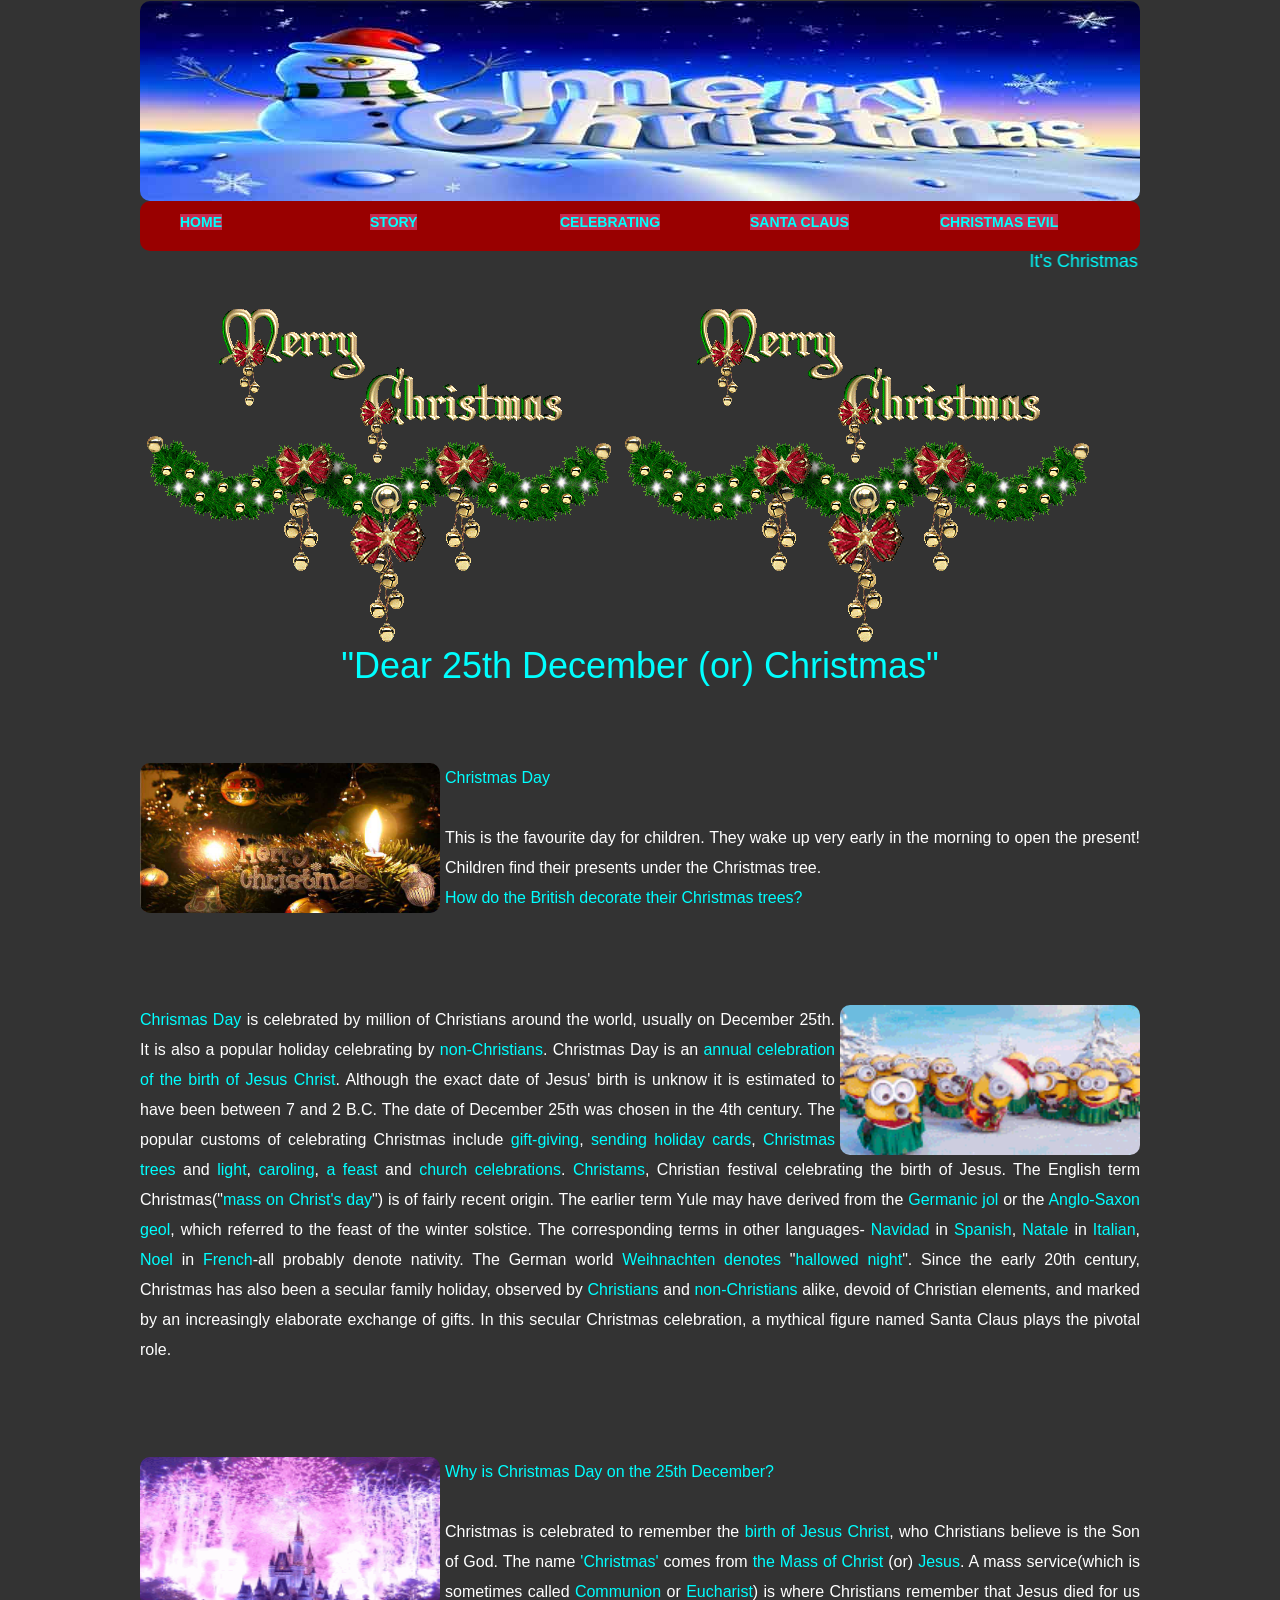
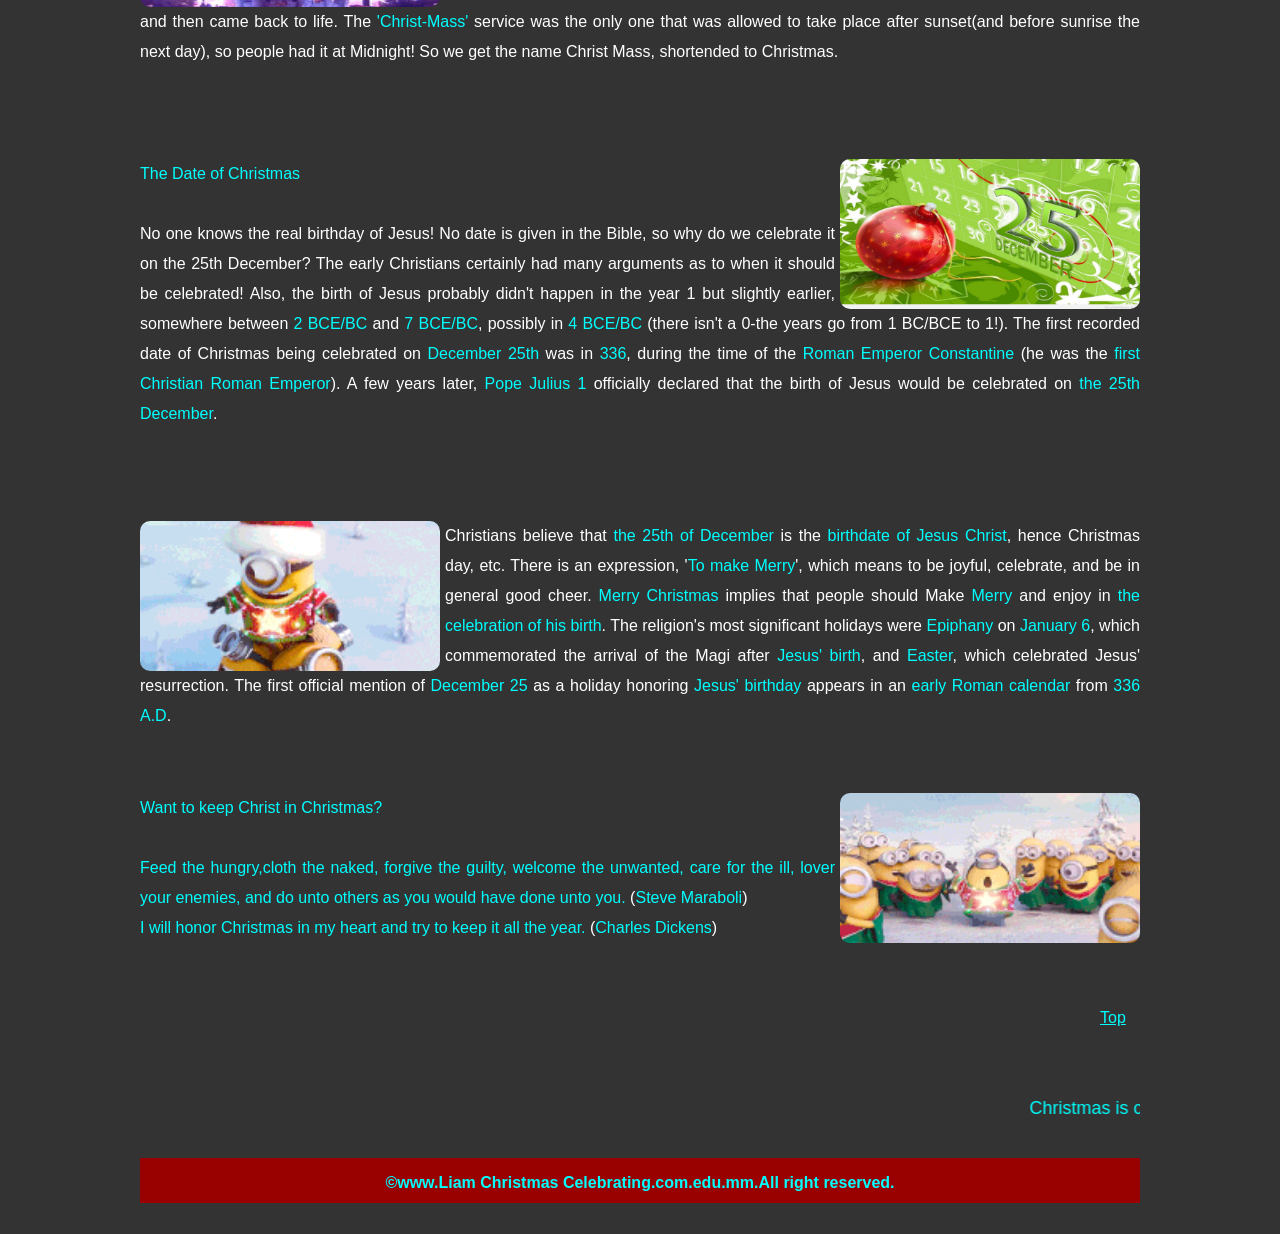
<file: index.html>
<!DOCTYPE html PUBLIC "-//W3C//DTD XHTML 1.0 Transitional//EN" "http://www.w3.org/TR/xhtml1/DTD/xhtml1-transitional.dtd">
<html xmlns="http://www.w3.org/1999/xhtml">
<head>
<meta http-equiv="Content-Type" content="text/html; charset=utf-8" />
<title>Marry Christmas</title>

<link href="css/style.css" rel="stylesheet" type="text/css" />

<script language="javascript">

   name=prompt("Enter name","");
   alert("Marry Christmas "+ name + '\n' + '\n' +"Wellcome to my Christmas page");

</script>

</head>

<body id="top">

<div id="main">

<div id="header"></div>
       
<div id="menu">

<ul>

     <li><a href="index.html">Home</a></li>
     <li><a href="story.html">Story</a></li>
     <li><a href="celebrating.html">Celebrating</a></li>
     <li><a href="santa.html">Santa Claus</a></li>
     <li><a href="evil.html">Christmas Evil</a></li>

</ul>

</div><br /><br />

<marquee behavior="scroll"><font face="Tahoma, Geneva, sans-serif" size="4" color="#00FFFF">It's Christmas Time...</marquee><br /><br />
<br />

<img src="images/Animated_Merry_Christmas_garland.gif" /><img src="images/Animated_Merry_Christmas_garland.gif" /><br />


<div id="contect">

   <div id="title">"Dear 25th December (or) Christmas"</div><br /><br /><br />
   
   <div class="part1"><img src="images/part25.jpg" class="imgleft" /><p><p><font color="#00FFFF">Christmas Day</font><br /><br />
   This is the favourite day for children. They wake up very early in the morning to open the present! Children find their presents
   under the Christmas tree.<br /><font color="#00FFFF">How do the British decorate their Christmas trees?</font></p><br /><br />
        
    <div class="part1"><img src="images/100(7).gif" class="imgright" /><p><font color="#00FFFF">Chrismas Day</font>
      is celebrated by million of Christians around the world, usually on December 25th. It is also a popular holiday celebrating      by <font color="#00FFFF">non-Christians</font>. Christmas Day is an <font color="#00FFFF">annual celebration of the birth of Jesus Christ</font>. Although the exact date of Jesus'      birth is unknow it is estimated to have been between 7 and 2 B.C. The date of December 25th was chosen in the 4th century.      The popular customs of celebrating Christmas include <font color="#00FFFF">gift-giving</font>, <font color="#00FFFF">sending holiday cards</font>, <font color="#00FFFF">Christmas trees</font> and <font color="#00FFFF">light</font>,      <font color="#00FFFF">caroling</font>, <font color="#00FFFF">a feast</font> and <font color="#00FFFF">church celebrations</font>. <font color="#00FFFF">Christams</font>, Christian festival celebrating the birth      of Jesus. The English term Christmas("<font color="#00FFFF">mass on Christ's day</font>") is of fairly recent origin. The earlier term Yule may have      derived from the <font color="#00FFFF">Germanic jol</font> or the <font color="#00FFFF">Anglo-Saxon geol</font>, which referred to the feast of the winter solstice. The corresponding      terms in other languages- <font color="#00FFFF">Navidad</font> in <font color="#00FFFF">Spanish</font>, <font color="#00FFFF">Natale</font> in <font color="#00FFFF">Italian</font>, <font color="#00FFFF">Noel</font> in <font color="#00FFFF">French</font>-all probably denote nativity. The German      world <font color="#00FFFF">Weihnachten denotes</font> "<font color="#00FFFF">hallowed night</font>". Since the early 20th century, Christmas has also been a secular family holiday,      observed by <font color="#00FFFF">Christians</font> and <font color="#00FFFF">non-Christians</font> alike, devoid of Christian elements, and marked by an increasingly elaborate      exchange of gifts. In this secular Christmas celebration, a mythical figure named Santa Claus plays the pivotal role.</p><br /><br />
      
      <div class="part1"><img src="images/tenor(4).gif" class="imgleft" /><p><font color="#00FFFF" face="Tahoma, Geneva, sans-serif">Why is Christmas Day on the 25th December?</font><br /><br />Christmas is celebrated to remember the <font color="#00FFFF">birth of Jesus Christ</font>, who Christians believe is the Son of God. The name <font color="#00FFFF">'Christmas'</font>
      comes from <font color="#00FFFF">the Mass of Christ</font> (or) <font color="#00FFFF">Jesus</font>. A mass service(which is sometimes called <font color="#00FFFF">Communion</font> or <font color="#00FFFF">Eucharist</font>) is where      Christians remember that Jesus died for us and then came back to life. The <font color="#00FFFF">'<font color="#00FFFF">Christ-Mass</font>'</font>
      service was the only one that was allowed to take place after sunset(and before sunrise the next day), so people had it at
      Midnight! So we get the name Christ Mass, shortended to Christmas.</p><br /><br />
      
      <div class="part1"><img src="images/part4.jpg" class="imgright" /><p><font color="#00FFFF" face="Tahoma, Geneva, sans-serif">The Date of Christmas</font><br /><br />No one knows the real birthday of Jesus! No date is given in the Bible, so
      why do we celebrate it on the 25th December? The early Christians certainly had many arguments as to when it should be 
      celebrated! Also, the birth of Jesus probably didn't happen in the year 1 but slightly earlier, somewhere between <font color="#00FFFF">2 BCE/BC</font>
      and <font color="#00FFFF">7 BCE/BC</font>, possibly in <font color="#00FFFF">4 BCE/BC</font> (there isn't a 0-the years go from 1 BC/BCE to 1!). The first recorded date of Christmas
      being celebrated on <font color="#00FFFF">December 25th</font> was in <font color="#00FFFF">336</font>, during the time of the <font color="#00FFFF">Roman Emperor Constantine</font>
      (he was the <font color="#00FFFF">first Christian Roman Emperor</font>). A few years later, <font color="#00FFFF">Pope
      Julius 1</font> officially declared that the birth of Jesus would be celebrated on <font color="#00FFFF">the 25th December</font>.</p><br /><br />
      
      <div class="part1"><img src="images/100(5).gif" class="imgleft" /><p>Christians believe that <font color="#00FFFF">the 25th of December</font> is the
      <font color="#00FFFF">birthdate of Jesus Christ</font>, hence Christmas day, etc. There is an expression, '<font color="#00FFFF">To make Merry</font>', which means to be joyful,
      celebrate, and be in general good cheer. <font color="#00FFFF">Merry Christmas</font> implies that people should Make
      <font color="#00FFFF">Merry</font> and enjoy in <font color="#00FFFF">the celebration of his birth</font>. The religion's most significant holidays were <font color="#00FFFF">Epiphany</font> on <font color="#00FFFF">January 6</font>,
      which commemorated the arrival of the Magi after <font color="#00FFFF">Jesus' birth</font>, and <font color="#00FFFF">Easter</font>, which celebrated Jesus' resurrection. The first
      official mention of <font color="#00FFFF">December 25</font> as a holiday honoring <font color="#00FFFF">Jesus' birthday</font> appears in an <font color="#00FFFF">early Roman calendar</font> from <font color="#00FFFF">336 A.D</font>.</p><br />
      
      <div class="part1"><img src="images/100(6).gif" class="imgright" /><p><font color="#00FFFF">Want to keep Christ in Christmas?</font><br /><br />
      <font color="#00FFFF">Feed the hungry,cloth the naked, forgive the
      guilty, welcome the unwanted, care for the ill, lover your enemies, and do unto others as you would have done unto you.</font>
      (<font color="#00FFFF">Steve Maraboli</font>)<br />
      <font color="#00FFFF">I will honor Christmas in my heart and try to keep it all the year.</font>
      (<font color="#00FFFF">Charles Dickens</font>)</p>
   
</div><br />

<div id="t1"><a href="#top">Top</a></div><br /><br />

<marquee behavior="scroll"><font face="Tahoma, Geneva, sans-serif" size="4" color="#00FFFF">Christmas is comming up...</marquee><br />

<div id="footer">&copy;www.Liam Christmas Celebrating.com.edu.mm.All right reserved.</div>

</body> 

</html>
</file>
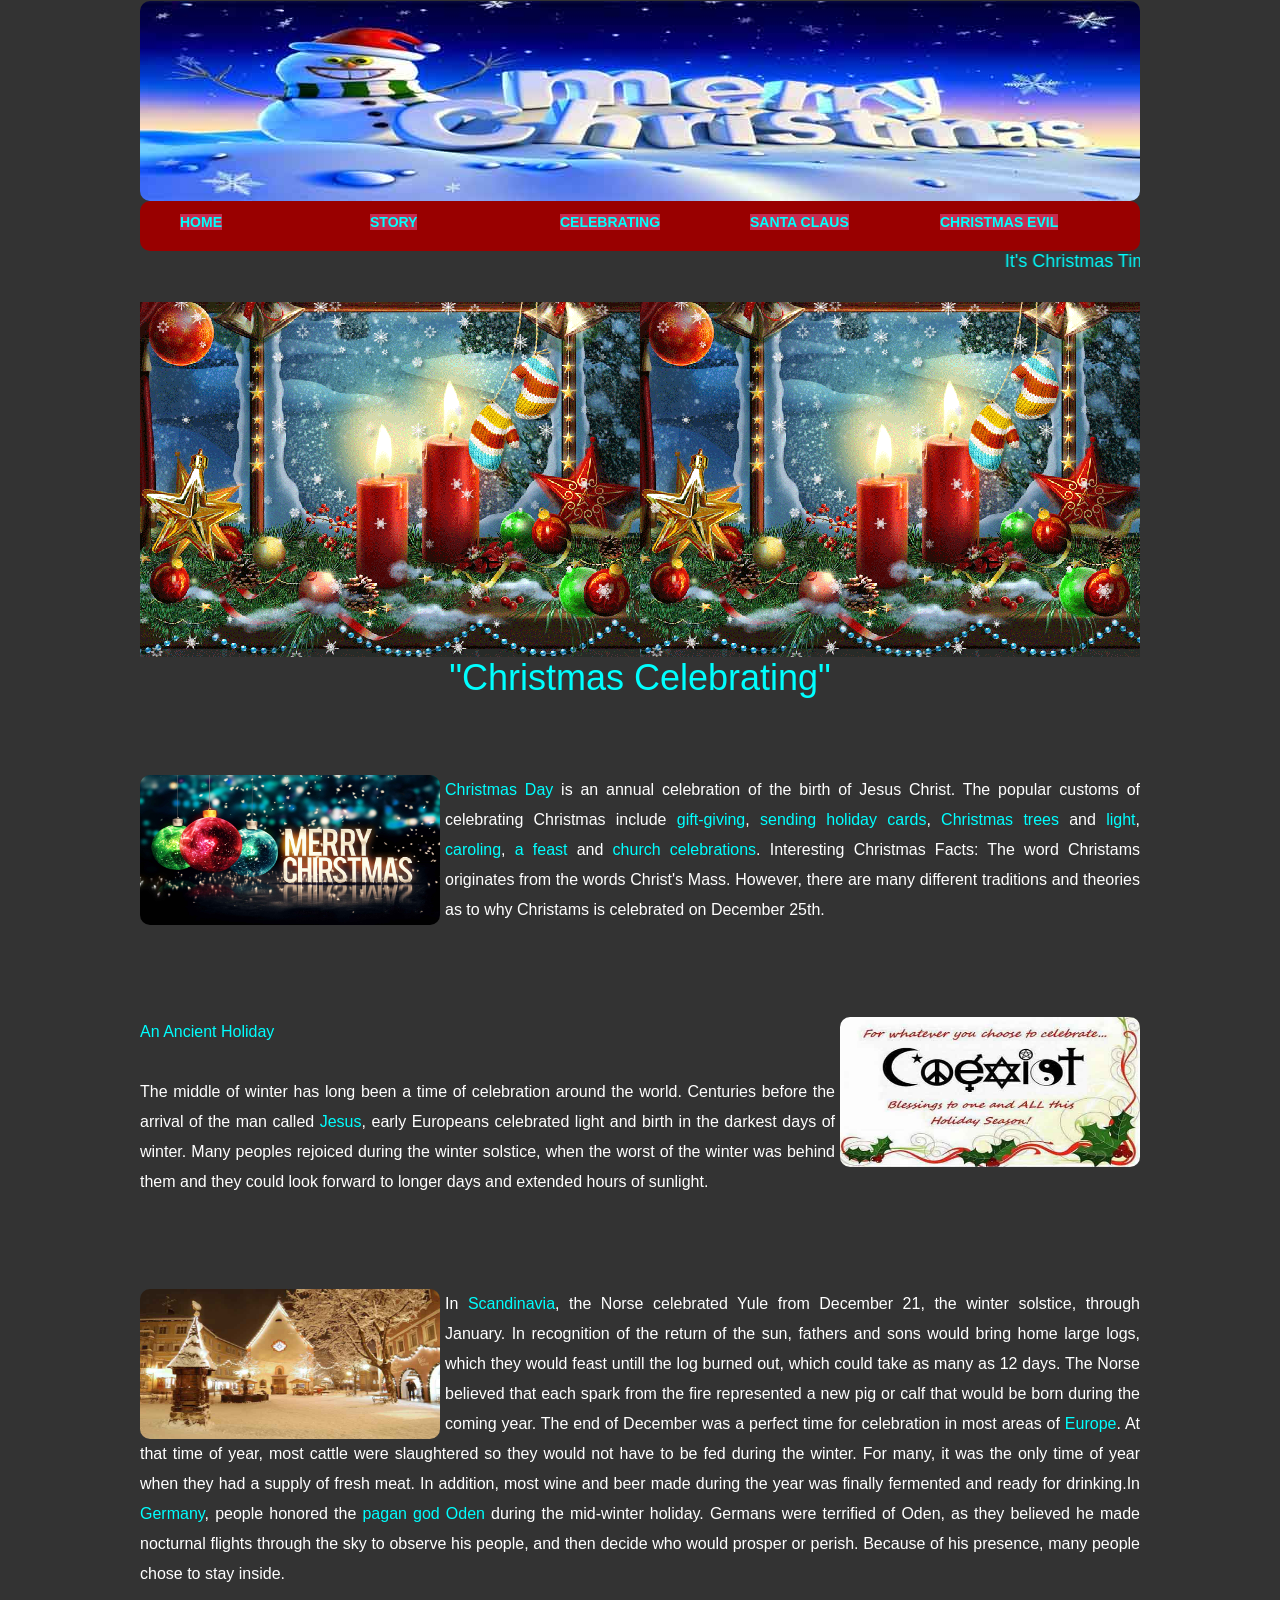
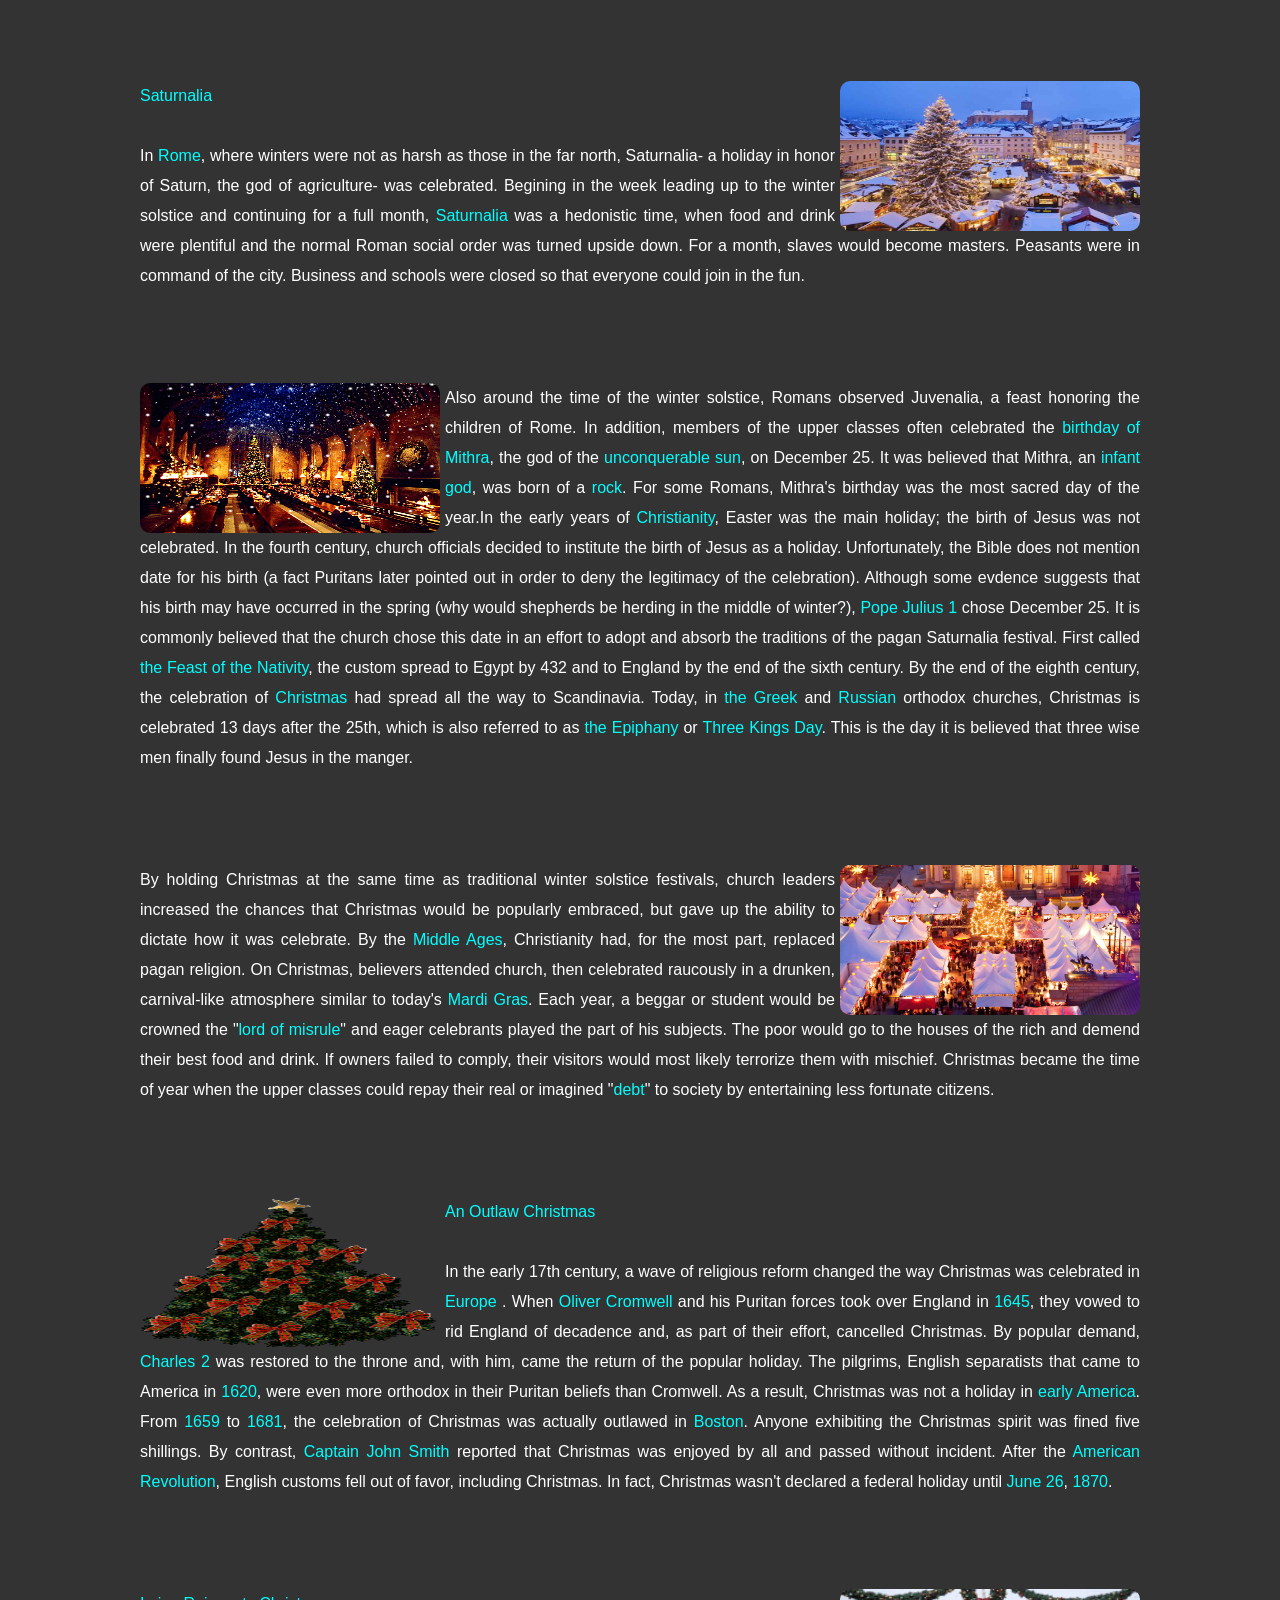
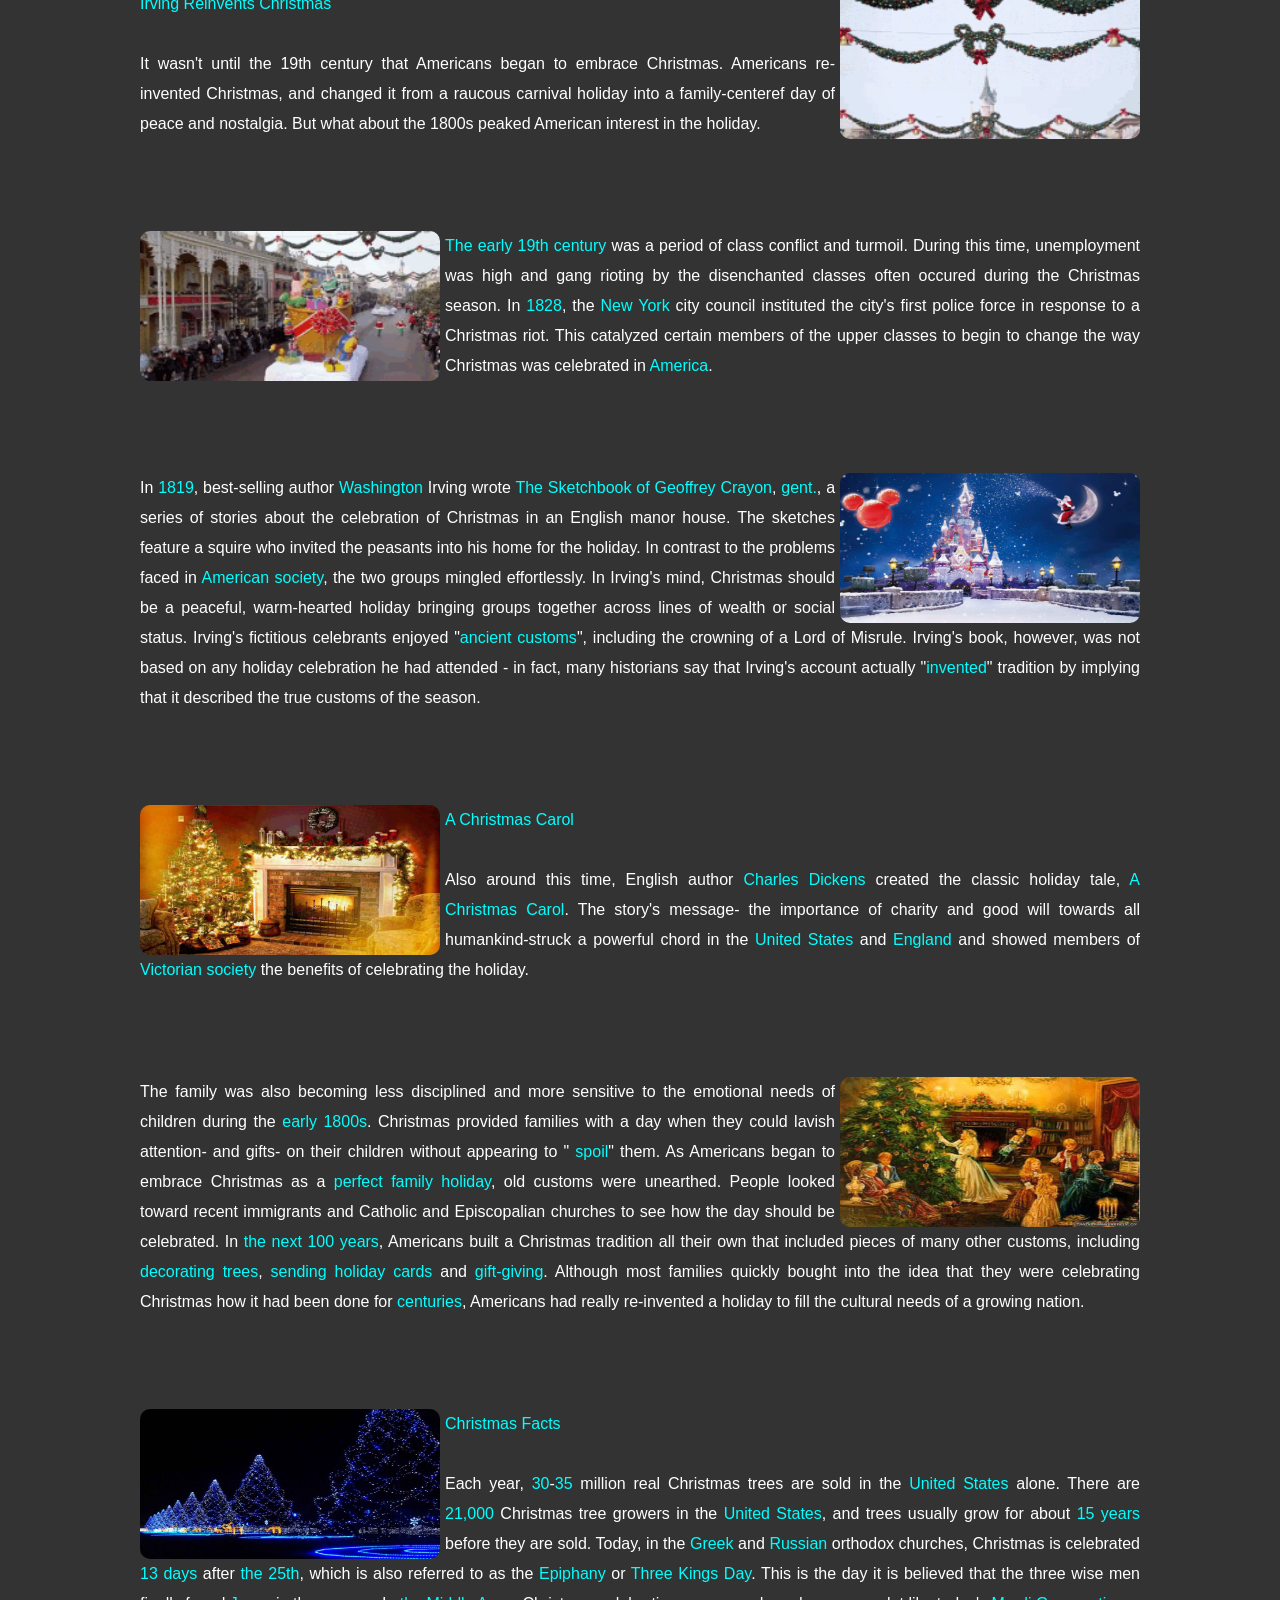
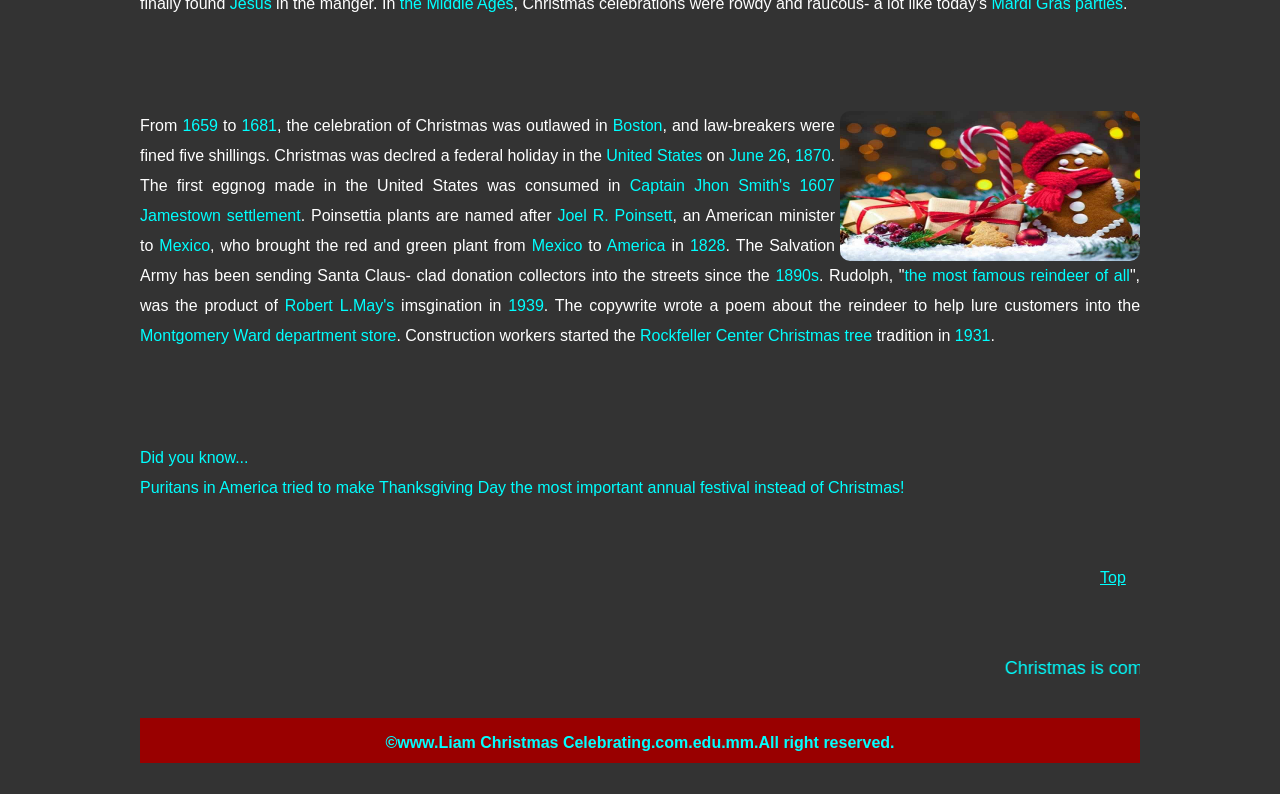
<file: celebrating.html>
<!DOCTYPE html PUBLIC "-//W3C//DTD XHTML 1.0 Transitional//EN" "http://www.w3.org/TR/xhtml1/DTD/xhtml1-transitional.dtd">
<html xmlns="http://www.w3.org/1999/xhtml">
<head>
<meta http-equiv="Content-Type" content="text/html; charset=utf-8" />
<title>Marry Christmas</title>

<link href="css/style.css" rel="stylesheet" type="text/css" />

</head>

<body id="top">

<div id="main">

<div id="header"></div>
       
<div id="menu">

<ul>

     <li><a href="index.html">Home</a></li>
     <li><a href="story.html">Story</a></li>
     <li><a href="celebrating.html">Celebrating</a></li>
     <li><a href="santa.html">Santa Claus</a></li>
     <li><a href="evil.html">Christmas Evil</a></li>

</ul>

</div><br /><br />

<marquee behavior="scroll"><font face="Tahoma, Geneva, sans-serif" size="4" color="#00FFFF">It's Christmas Time...</marquee><br /><br />
<br />

<img src="images/Beautiful_Christmas_GIF_Animation.gif" /><img src="images/Beautiful_Christmas_GIF_Animation.gif" /><br />

<div id="contect">

   <div id="title">"Christmas Celebrating"</div><br /><br /><br />
   
   <div class="part1"><img src="images/part19.jpg" class="imgleft" /><p><font color="#00FFFF">Christmas Day</font> is an
   annual celebration of the birth of Jesus Christ. The popular customs of celebrating Christmas include <font color="#00FFFF">gift-giving</font>, <font color="#00FFFF">sending holiday cards</font>, <font color="#00FFFF">Christmas trees</font> and <font color="#00FFFF">light</font>,      <font color="#00FFFF">caroling</font>, <font color="#00FFFF">a feast</font> and <font color="#00FFFF">church celebrations</font>. Interesting Christmas Facts: The word Christams originates from the words Christ's Mass.
   However, there are many different traditions and theories as to why Christams is celebrated on December 25th.</p><br /><br />
   
   <div class="part1"><img src="images/part24.jpg" class="imgright" /><p><font color="#00FFFF">An Ancient Holiday</font>
   <br /><br />The middle of winter has long been a time of celebration around the world. Centuries before the arrival of the man
   called <font color="#00FFFF">Jesus</font>, early Europeans celebrated light and birth in the darkest days of winter. Many
   peoples rejoiced during the winter solstice, when the worst of the winter was behind them and they could look forward to longer
   days and extended hours of sunlight.</p><br /><br />
   
   <div class="part1"><img src="images/part26.jpg" class="imgleft" /><p>In <font color="#00FFFF">Scandinavia</font>,
   the Norse celebrated Yule from December 21, the winter solstice, through January. In recognition of the return of the sun,
   fathers and sons would bring home large logs, which they would feast untill the log burned out, which could take as many as 12
   days. The Norse believed that each spark from the fire represented a new pig or calf that would be born during the coming year.
   The end of December was a perfect time for celebration in most areas of <font color="#00FFFF">Europe</font>. At that time of
   year, most cattle were slaughtered so they would not have to be fed during the winter. For many, it was the only time of year 
   when they had a supply of fresh meat. In addition, most wine and beer made during the year was finally fermented and ready for
   drinking.In <font color="#00FFFF">Germany</font>, people
   honored the <font color="#00FFFF">pagan god Oden</font> during the mid-winter holiday. Germans were terrified of Oden, as they
   believed he made nocturnal flights through the sky to observe his people, and then decide who would prosper or perish.
   Because of his presence, many people chose to stay inside.</p><br /><br />
   
   <div class="part1"><img src="images/part32.jpg" class="imgright" /><p><font color="#00FFFF">Saturnalia</font><br /><br />
   In <font color="#00FFFF">Rome</font>, where winters were not as harsh as those in the far north, Saturnalia- a holiday in
   honor of Saturn, the god of agriculture- was celebrated. Begining in the week leading up to the winter solstice and continuing 
   for a full month, <font color="#00FFFF">Saturnalia</font> was a hedonistic time, when food and drink were plentiful and the
   normal Roman social order was turned upside down. For a month, slaves would become masters. Peasants were in command of the
   city. Business and schools were closed so that everyone could join in the fun.</p><br /><br />
   
   <div class="part1"><img src="images/giphy(4).gif" class="imgleft" /><p>Also around the time of the winter solstice, Romans
   observed Juvenalia, a feast honoring the children of Rome. In addition, members  of the upper classes often celebrated the
   <font color="#00FFFF">birthday of Mithra</font>, the god of the <font color="#00FFFF">unconquerable sun</font>, on December
   25. It was believed that Mithra, an <font color="#00FFFF">infant god</font>, was born of a <font color="#00FFFF">rock</font>.
   For some Romans, Mithra's birthday was the most sacred day of the year.In the early years of <font color="#00FFFF">
   Christianity</font>, Easter was the main holiday; the birth of Jesus was not celebrated. In the fourth century, church
   officials decided to institute the birth of Jesus as a holiday. Unfortunately, the Bible does not mention date for his birth
   (a fact Puritans later pointed out in order to deny the legitimacy of the celebration). Although some evdence suggests that
   his birth may have occurred in the spring (why would shepherds be herding in the middle of winter?), <font color="#00FFFF">
   Pope Julius 1 </font> chose December 25. It is commonly believed that the church chose this date in an effort to adopt and
   absorb the traditions of the pagan Saturnalia festival. First called <font color="#00FFFF">the Feast of the Nativity</font>,
   the custom spread to Egypt by 432 and to England by the end of the sixth century. By the end of the eighth century, the 
   celebration of <font color="#00FFFF">Christmas</font> had spread all the way to Scandinavia. Today, in <font color="#00FFFF">
   the Greek</font> and <font color="#00FFFF">Russian</font> orthodox churches, Christmas is celebrated 13 days after the 25th,
   which is also referred to as <font color="#00FFFF">the Epiphany</font> or <font color="#00FFFF">Three Kings Day</font>.
   This is the day it is believed that three wise men finally found Jesus in the manger.</p><br /><br />
   
   <div class="part1"><img src="images/image.jpg" class="imgright" /><p>By holding Christmas at the same time as traditional
   winter solstice festivals, church leaders increased the chances that Christmas would be popularly embraced, but gave up the
   ability to dictate how it was celebrate. By the <font color="#00FFFF">Middle Ages</font>, Christianity had, for the most part,
   replaced pagan religion. On Christmas, believers attended church, then celebrated raucously in a drunken, carnival-like
   atmosphere similar to today's <font color="#00FFFF">Mardi Gras</font>. Each year, a beggar or student would be crowned the
   "<font color="#00FFFF">lord of misrule</font>" and eager celebrants played the part of his subjects. The poor would go to the 
   houses of the rich and demend their best food and drink. If owners failed to comply, their visitors would most likely terrorize
   them with mischief. Christmas became the time of year when the upper classes could repay their real or imagined 
   "<font color="#00FFFF">debt</font>" to society by entertaining less fortunate citizens.</p><br /><br />
   
   <div class="part1"><img src="images/animated-christmas-tree-image-0045.gif" class="imgleft" /><p><font color="#00FFFF">An Outlaw Christmas</font><br /><br />
   In the early 17th century, a wave of religious reform changed the way Christmas was celebrated in <font color="#00FFFF">Europe
   </font>. When <font color="#00FFFF">Oliver Cromwell</font> and his Puritan forces took over England in <font color="#00FFFF">
   1645</font>, they vowed to rid England of decadence and, as part of their effort, cancelled Christmas. By popular demand,
   <font color="#00FFFF">Charles 2</font> was restored to the throne and, with him, came the return of the popular holiday. 
   The pilgrims, English separatists that came to America in <font color="#00FFFF">1620</font>, were even more orthodox in
   their Puritan beliefs than Cromwell. As a result, Christmas was not a holiday in <font color="#00FFFF">early America</font>.
   From <font color="#00FFFF">1659</font> to <font color="#00FFFF">1681</font>, the celebration of Christmas was actually
   outlawed in <font color="#00FFFF">Boston</font>. Anyone exhibiting the Christmas spirit was fined five shillings. By contrast,
   <font color="#00FFFF">Captain John Smith</font> reported that Christmas was enjoyed by all and passed without incident.
   After the <font color="#00FFFF">American Revolution</font>, English customs fell out of favor, including Christmas. In fact,
   Christmas wasn't declared a federal holiday until <font color="#00FFFF">June 26</font>, <font color="#00FFFF">1870</font>.</p>   <br /><br />
   
   <div class="part1"><img src="images/tenor(5).gif" class="imgright" /><p><font color="#00FFFF">Irving Reinvents Christmas</font>
   <br /><br />It wasn't until the 19th century that Americans began to embrace Christmas. Americans re-invented Christmas, and
   changed it from a raucous carnival holiday into a family-centeref day of peace and nostalgia. But what about the 1800s
   peaked American interest in the holiday.</p><br /><br />
   
   <div class="part1"><img src="images/tenor(6).gif" class="imgleft" /><p><font color="#00FFFF">The early 19th century</font>
   was a period of class conflict and turmoil. During this time, unemployment was high and gang rioting by the disenchanted classes
   often occured during the Christmas season. In <font color="#00FFFF">1828</font>, the <font color="#00FFFF">New York</font>
   city council instituted the city's first police force in response to a Christmas riot. This catalyzed certain members of the upper
   classes to begin to change the way Christmas was celebrated in <font color="#00FFFF">America</font>.</p><br /><br />
   
   <div class="part1"><img src="images/part2.jpg" class="imgright" /><p>In <font color="#00FFFF">1819</font>, best-selling
   author <font color="#00FFFF">Washington</font> Irving wrote <font color="#00FFFF">The Sketchbook of Geoffrey Crayon</font>,
   <font color="#00FFFF">gent.</font>, a series of stories about the celebration of Christmas in an English manor house. The sketches
   feature a squire who invited the peasants into his home for the holiday. In contrast to the problems faced in
   <font color="#00FFFF">American society</font>, the two groups mingled effortlessly. In Irving's mind, Christmas should be a
   peaceful, warm-hearted holiday bringing groups together across lines of wealth or social status. Irving's fictitious celebrants
   enjoyed "<font color="#00FFFF">ancient customs</font>", including the crowning of a Lord of Misrule. Irving's book, however, was
   not based on any holiday celebration he had attended - in fact, many historians say that Irving's account actually
   "<font color="#00FFFF">invented</font>" tradition by implying that it described the true customs of the season.</p><br /><br />
   
   <div class="part1"><img src="images/part1.jpg" class="imgleft" /><p><font color="#00FFFF">A Christmas Carol</font>
   <br /><br />Also around this time, English author <font color="#00FFFF">Charles Dickens</font> created the classic holiday
   tale, <font color="#00FFFF">A Christmas Carol</font>. The story's message- the importance of charity and good will towards all
   humankind-struck a powerful chord in the <font color="#00FFFF">United States</font> and <font color="#00FFFF">England</font>
   and showed members of <font color="#00FFFF">Victorian society</font> the benefits of celebrating the holiday.</p><br /><br />
   
   <div class="part1"><img src="images/part52.jpg" class="imgright" /><p>The family was also becoming less disciplined and more
   sensitive to the emotional needs of children during the <font color="#00FFFF">early 1800s</font>. Christmas provided families
   with a day when they could lavish attention- and gifts- on their children without appearing to "<font color="#00FFFF">
   spoil</font>" them. As Americans began to embrace Christmas as a <font color="#00FFFF">perfect family holiday</font>, old
   customs were unearthed. People looked toward recent immigrants and Catholic and Episcopalian churches to see how the day should
   be celebrated. In <font color="#00FFFF">the next 100 years</font>, Americans built a Christmas tradition all their own that
   included pieces of many other customs, including <font color="#00FFFF">decorating trees</font>,<font color="#00FFFF">
   sending holiday cards</font> and <font color="#00FFFF">gift-giving</font>. Although most families quickly bought into the idea
   that they were celebrating Christmas how it had been done for <font color="#00FFFF">centuries</font>, Americans had really
   re-invented a holiday to fill the cultural needs of a growing nation.</p><br /><br />
   
   <div class="part1"><img src="images/part51.jpg" class="imgleft" /><p><font color="#00FFFF">Christmas Facts</font><br /><br />
   Each year, <font color="#00FFFF">30</font>-<font color="#00FFFF">35</font> million real Christmas trees are sold in the 
   <font color="#00FFFF">United States</font> alone. There are <font color="#00FFFF">21,000</font> Christmas tree growers in the
   <font color="#00FFFF">United States</font>, and trees usually grow for about <font color="#00FFFF">15 years</font> before they are
   sold. Today, in the <font color="#00FFFF">Greek</font> and <font color="#00FFFF">Russian</font> orthodox churches, Christmas is
   celebrated <font color="#00FFFF">13 days</font> after <font color="#00FFFF">the 25th</font>, which is also referred to as the
   <font color="#00FFFF">Epiphany</font> or <font color="#00FFFF">Three Kings Day</font>. This is the day it is believed that the
   three wise men finally found <font color="#00FFFF">Jesus</font> in the manger. In <font color="#00FFFF">the Middle Ages</font>,
   Christmas celebrations were rowdy and raucous- a lot like today's <font color="#00FFFF">Mardi Gras parties</font>.</p><br /><br />
   
   <div class="part1"><img src="images/part21.jpg" class="imgright" /><p>From <font color="#00FFFF">1659</font> to
   <font color="#00FFFF">1681</font>, the celebration of Christmas was outlawed in <font color="#00FFFF">Boston</font>, and
   law-breakers were fined five shillings. Christmas was declred a federal holiday in the <font color="#00FFFF">United States</font>
   on <font color="#00FFFF">June 26</font>, <font color="#00FFFF">1870</font>. The first eggnog made in the United States was
   consumed in <font color="#00FFFF">Captain Jhon Smith's 1607 Jamestown settlement</font>. Poinsettia plants are named after
   <font color="#00FFFF">Joel R. Poinsett</font>, an American minister to <font color="#00FFFF">Mexico</font>, who brought the red
   and green plant from <font color="#00FFFF">Mexico</font> to <font color="#00FFFF">America</font> in <font color="#00FFFF">
   1828</font>. The Salvation Army has been sending Santa Claus- clad donation collectors into the streets since the
   <font color="#00FFFF">1890s</font>. Rudolph, "<font color="#00FFFF">the most famous reindeer of all</font>", was the product
   of <font color="#00FFFF">Robert L.May's</font> imsgination in <font color="#00FFFF">1939</font>. The copywrite wrote a poem
   about the reindeer to help lure customers into the <font color="#00FFFF">Montgomery Ward department store</font>. Construction
   workers started the <font color="#00FFFF">Rockfeller Center Christmas tree</font> tradition in <font color="#00FFFF">1931</font>.
   </p><br /><br />
   
   <p><font color="#00FFFF">Did you know...<br />Puritans in America tried to make Thanksgiving Day
   the most important annual festival instead of Christmas!</font></p>
   
     
     
</div><br />

<div id="t1"><a href="#top">Top</a></div><br /><br />

<marquee behavior="scroll"><font face="Tahoma, Geneva, sans-serif" size="4" color="#00FFFF">Christmas is comming up...</marquee><br />

<div id="footer">&copy;www.Liam Christmas Celebrating.com.edu.mm.All right reserved.</div>

</body> 

</html>
</file>
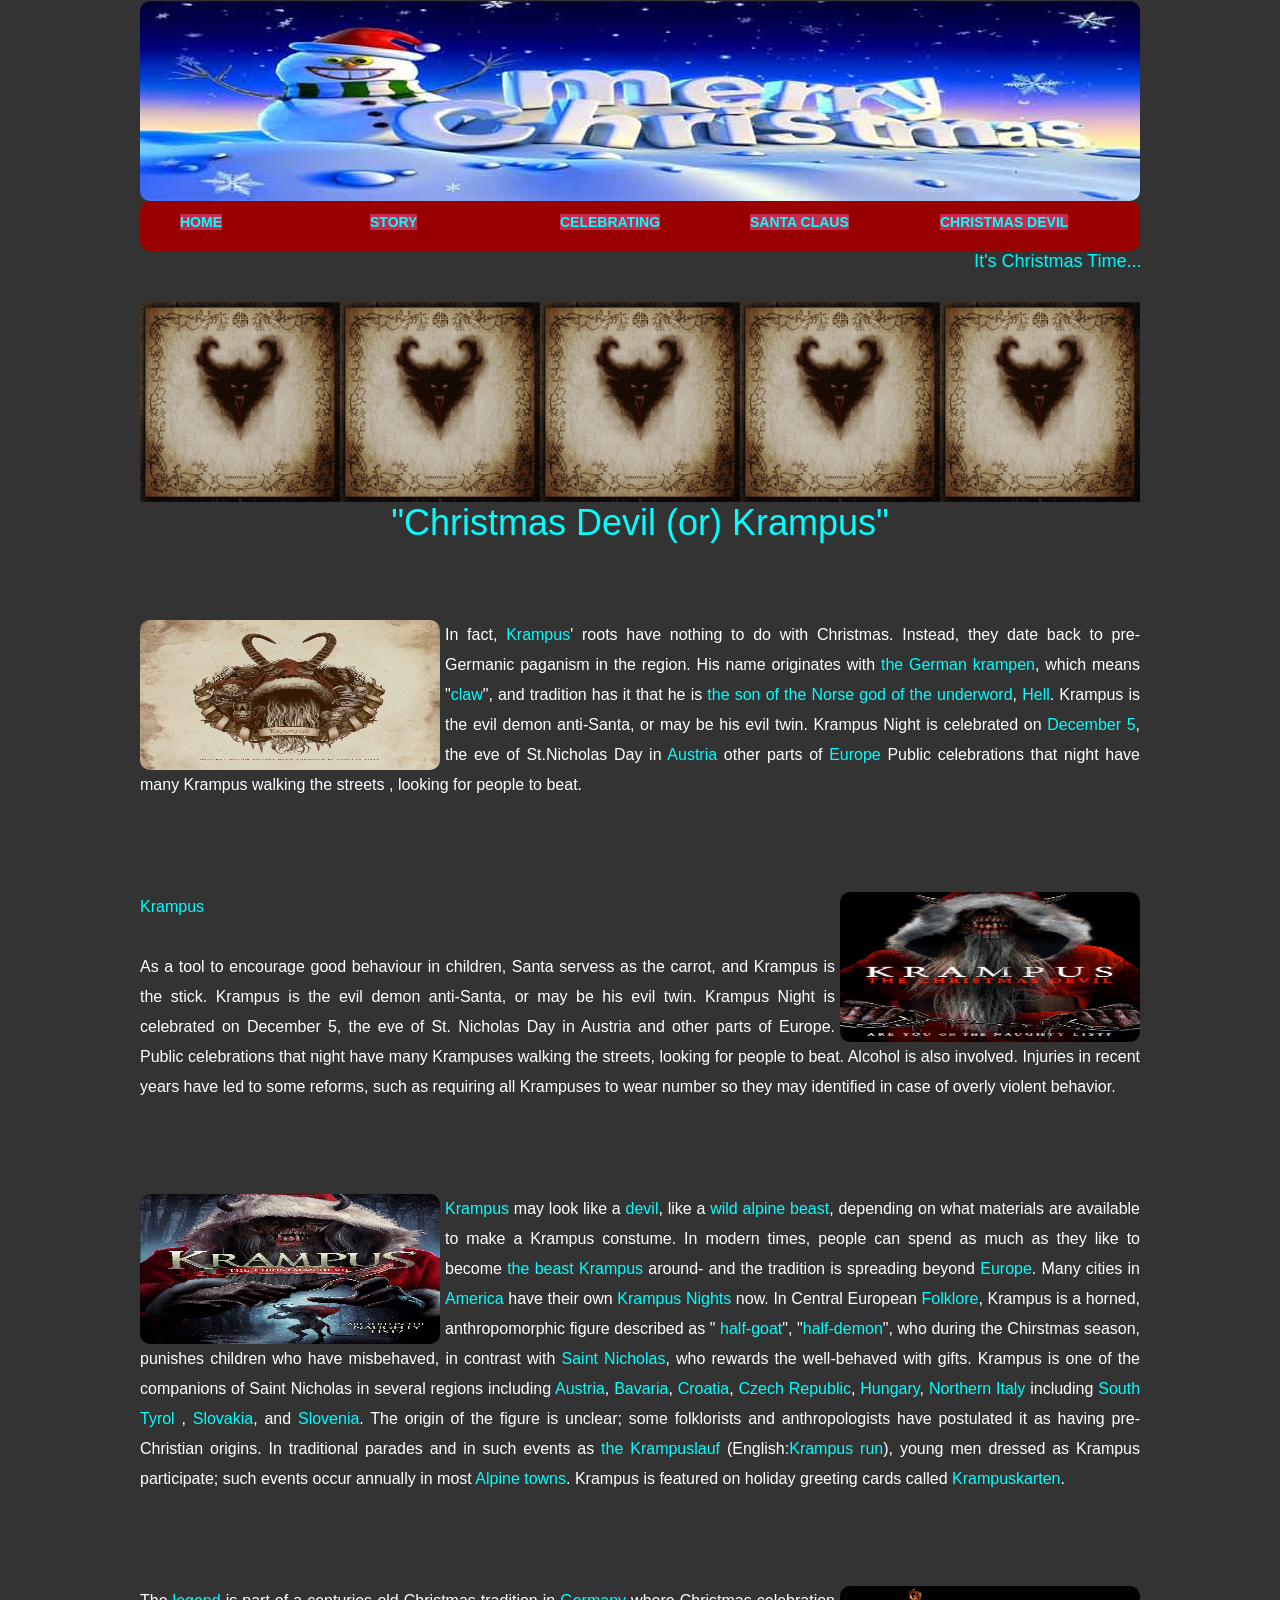
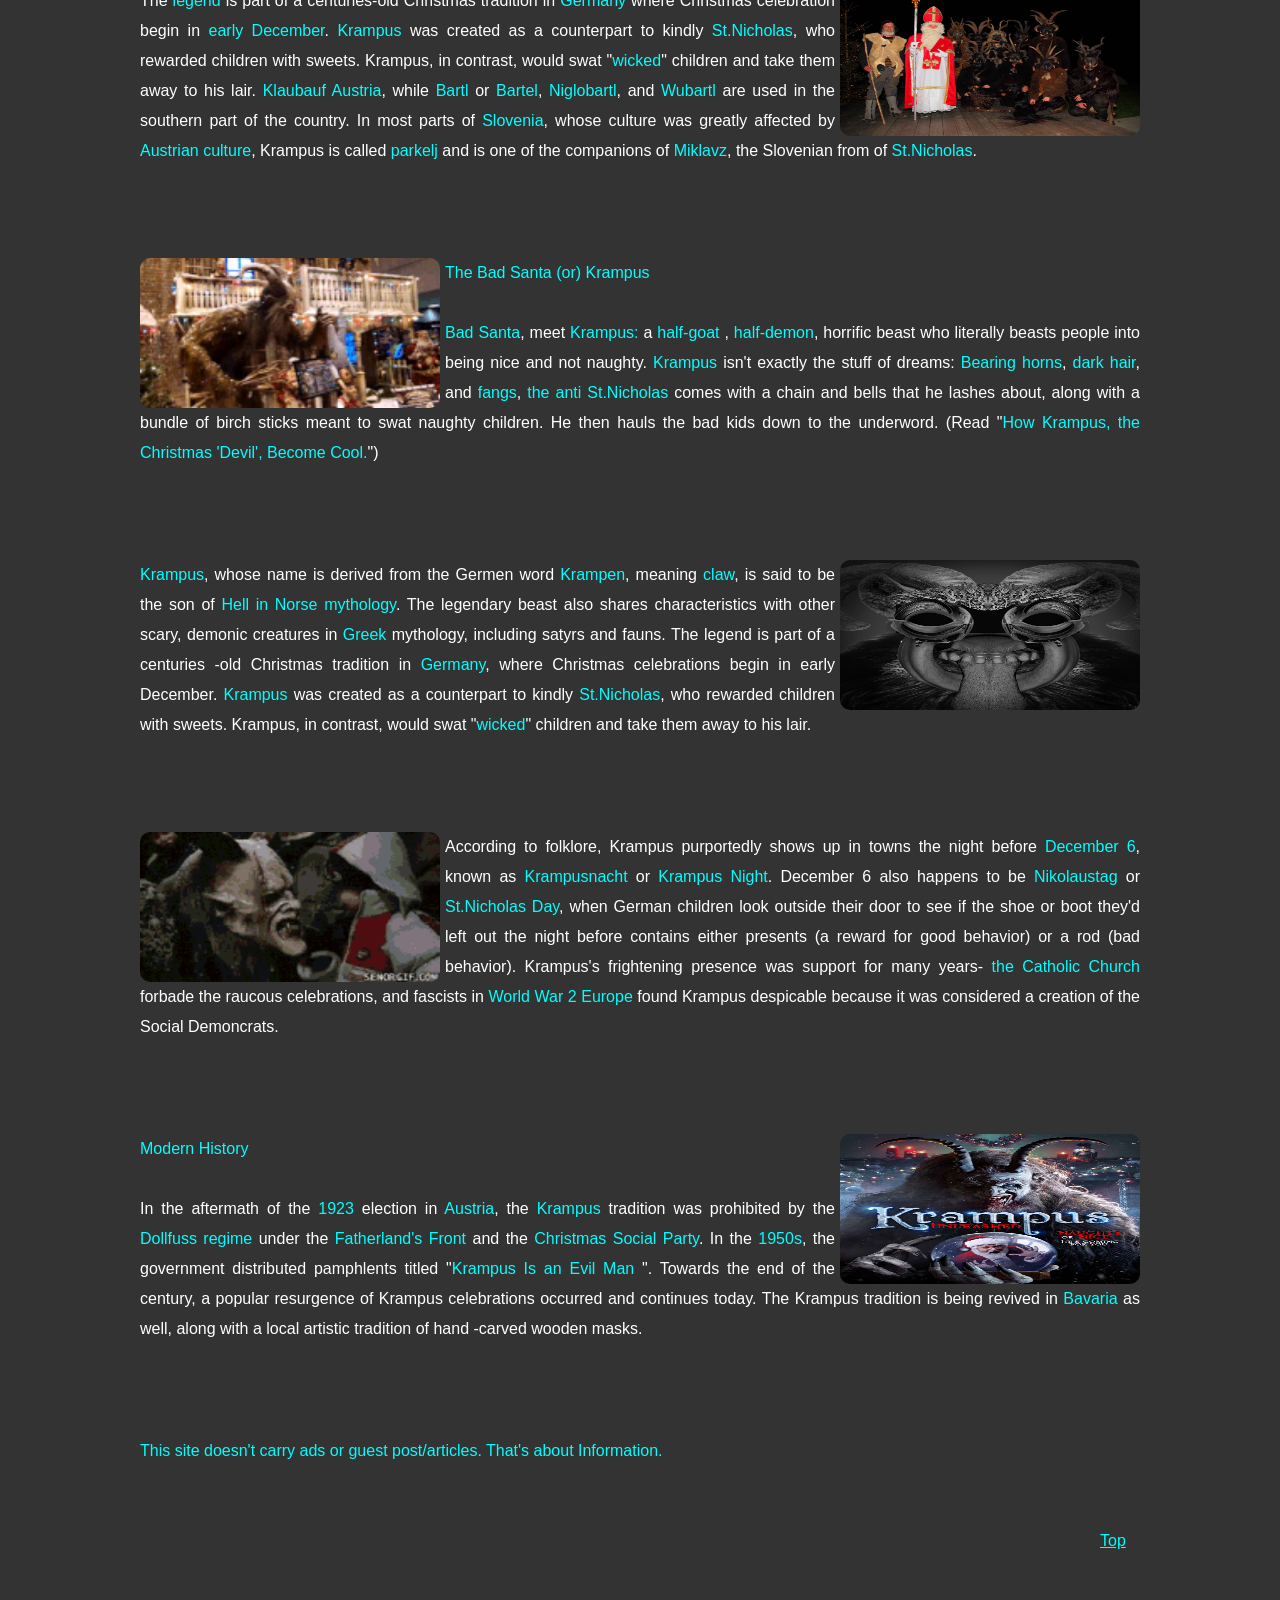
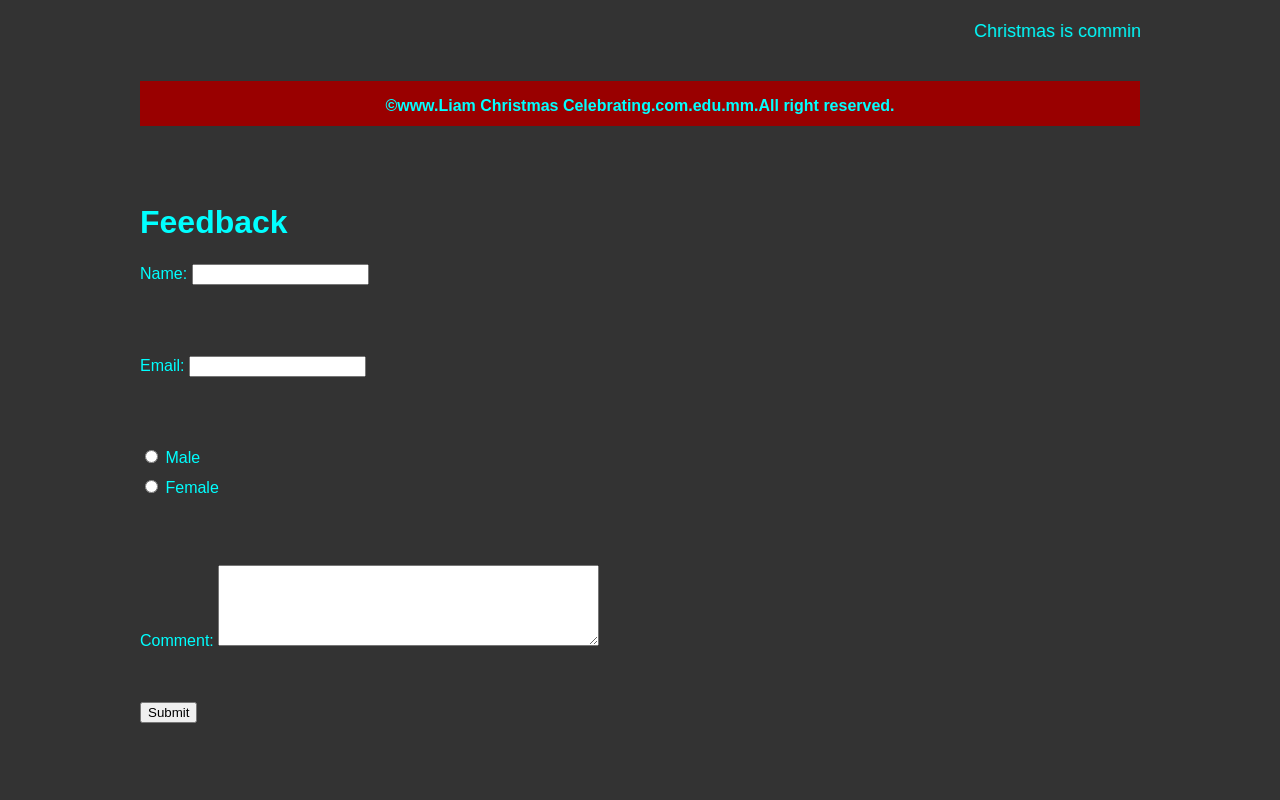
<file: evil.html>
<!DOCTYPE html PUBLIC "-//W3C//DTD XHTML 1.0 Transitional//EN" "http://www.w3.org/TR/xhtml1/DTD/xhtml1-transitional.dtd">
<html xmlns="http://www.w3.org/1999/xhtml">
<head>
<meta http-equiv="Content-Type" content="text/html; charset=utf-8" />
<title>Marry Christmas</title>

<link href="css/style.css" rel="stylesheet" type="text/css" />

</head>

<body id="top">

<div id="main">

<div id="header"></div>
       
<div id="menu">

<ul>

     <li><a href="index.html">Home</a></li>
     <li><a href="story.html">Story</a></li>
     <li><a href="celebrating.html">Celebrating</a></li>
     <li><a href="santa.html">Santa Claus</a></li>
     <li><a href="evil.html">Christmas Devil</a></li>

</ul>

</div><br /><br />

<marquee behavior="scroll"><font face="Tahoma, Geneva, sans-serif" size="4" color="#00FFFF">It's Christmas Time...</marquee><br /><br />
<br />

<img src="images/200w(4).gif" /><img src="images/200w(4).gif" /><img src="images/200w(4).gif" /><img src="images/200w(4).gif" /><img src="images/200w(4).gif" /><br />

<div id="contect">

   <div id="title">"Christmas Devil (or) Krampus"</div><br /><br /><br />
   
   <div class="part1"><img src="images/part44.jpg" class="imgleft" /><p>In fact, <font color="#00FFFF">Krampus</font>' roots   have nothing to do with Christmas. Instead, they date back to pre-Germanic 
   paganism in the region. His name originates with <font color="#00FFFF">the German krampen</font>, which means
   "<font color="#00FFFF">claw</font>", and tradition has it that he is <font color="#00FFFF">the son of the Norse god of
   the underword</font>, <font color="#00FFFF">Hell</font>. Krampus is the evil demon anti-Santa, or may be his evil twin. Krampus
   Night is celebrated on <font color="#00FFFF">December 5</font>, the eve of St.Nicholas Day in <font color="#00FFFF">Austria
   </font>other parts of <font color="#00FFFF">Europe</font> Public celebrations that night have many Krampus walking the streets
   , looking for people to beat.</p><br /><br />
   
   <div class="part1"><img src="images/part46.jpg" class="imgright" /><p><font color="#00FFFF">Krampus</font><br /><br />
   As a tool to encourage good behaviour in children, Santa servess as the carrot, and Krampus is the stick. Krampus is the evil
   demon anti-Santa, or may be his evil twin. Krampus Night is celebrated on December 5, the eve of St. Nicholas Day in Austria
   and other parts of Europe. Public celebrations that night have many Krampuses walking the streets, looking for people to beat.
   Alcohol is also involved. Injuries in recent years have led to some reforms, such as requiring all Krampuses to wear number so
   they may identified in case of overly violent behavior.</p><br /><br />
   
   <div class="part1"><img src="images/part39.jpg" class="imgleft" /><p><font color="#00FFFF">Krampus</font> may look like a
   <font color="#00FFFF">devil</font>, like a <font color="#00FFFF">wild alpine beast</font>, depending on what materials are
   available to make a Krampus constume. In modern times, people can spend as much as they like to become <font color="#00FFFF">
   the beast Krampus</font> around- and the tradition is spreading beyond <font color="#00FFFF">Europe</font>. Many cities in
   <font color="#00FFFF">America</font> have their own <font color="#00FFFF">Krampus Nights</font> now. In Central European
   <font color="#00FFFF">Folklore</font>, Krampus is a horned, anthropomorphic figure described as "<font color="#00FFFF">
   half-goat</font>", "<font color="#00FFFF">half-demon</font>", who during the Chirstmas season, punishes children who have
   misbehaved, in contrast with <font color="#00FFFF">Saint Nicholas</font>, who rewards the well-behaved with gifts. Krampus is
   one of the companions of Saint Nicholas in several regions including <font color="#00FFFF">Austria</font>,
   <font color="#00FFFF">Bavaria</font>, <font color="#00FFFF">Croatia</font>, <font color="#00FFFF">Czech Republic</font>,
   <font color="#00FFFF">Hungary</font>, <font color="#00FFFF">Northern Italy</font> including <font color="#00FFFF">South Tyrol
   </font>, <font color="#00FFFF">Slovakia</font>, and <font color="#00FFFF">Slovenia</font>. The origin of the figure is unclear;
   some folklorists and anthropologists have postulated it as having pre-Christian origins. In traditional parades and in such
   events as <font color="#00FFFF">the Krampuslauf</font> (English:<font color="#00FFFF">Krampus run</font>), young men dressed
   as Krampus participate; such events occur annually in most <font color="#00FFFF">Alpine towns</font>. Krampus is featured on
   holiday greeting cards called <font color="#00FFFF">Krampuskarten</font>.</p><br /><br />
   
   <div class="part1"><img src="images/part49.jpg" class="imgright" /><p>The <font color="#00FFFF">legend</font> is part of a 
   centuries-old Christmas tradition in <font color="#00FFFF">Germany</font> where Christmas celebration begin in 
   <font color="#00FFFF">early December</font>. <font color="#00FFFF">Krampus</font> was created as a counterpart to kindly 
   <font color="#00FFFF">St.Nicholas</font>, who rewarded children with sweets. Krampus, in contrast, would swat 
   "<font color="#00FFFF">wicked</font>" children and take them away to his lair. <font color="#00FFFF">Klaubauf Austria</font>,
   while <font color="#00FFFF">Bartl</font> or <font color="#00FFFF">Bartel</font>, <font color="#00FFFF">Niglobartl</font>, and 
   <font color="#00FFFF">Wubartl</font> are used in the southern part of the country. In most parts of 
   <font color="#00FFFF">Slovenia</font>, whose culture was greatly affected by <font color="#00FFFF">Austrian culture</font>,
   Krampus is called <font color="#00FFFF">parkelj</font> and is one of the companions of <font color="#00FFFF">Miklavz</font>,
   the Slovenian from of <font color="#00FFFF">St.Nicholas</font>.</p><br /><br />
   
   <div class="part1"><img src="images/100(2).gif" class="imgleft" /><p><font color="#00FFFF">The Bad Santa (or) Krampus</font>
   <br /><br /><font color="#00FFFF">Bad Santa</font>, meet <font color="#00FFFF">Krampus:</font> a <font color="#00FFFF">half-goat
   </font>, <font color="#00FFFF">half-demon</font>, horrific beast who literally beasts people into being nice and not naughty.
   <font color="#00FFFF">Krampus</font> isn't exactly the stuff of dreams: <font color="#00FFFF">Bearing horns</font>, 
   <font color="#00FFFF">dark hair</font>, and <font color="#00FFFF">fangs</font>, <font color="#00FFFF">the anti St.Nicholas</font>
   comes with a  chain and bells that he lashes about, along with a bundle of birch sticks meant to swat naughty children. He then
   hauls the bad kids down to the underword. (Read "<font color="#00FFFF">How Krampus, the Christmas 'Devil', Become Cool.</font>")
   </p><br /><br />
   
   <div class="part1"><img src="images/giphy(2).gif" class="imgright" /><p><font color="#00FFFF">Krampus</font>, whose name is
   derived from the Germen word <font color="#00FFFF">Krampen</font>, meaning <font color="#00FFFF">claw</font>, is said to be the
   son of <font color="#00FFFF">Hell in Norse mythology</font>. The legendary beast also shares characteristics with other scary,
   demonic creatures in <font color="#00FFFF">Greek</font> mythology, including satyrs and fauns. The legend is part of a centuries
   -old Christmas tradition in <font color="#00FFFF">Germany</font>, where Christmas celebrations begin in early December.
   <font color="#00FFFF">Krampus</font> was created as a counterpart to kindly 
   <font color="#00FFFF">St.Nicholas</font>, who rewarded children with sweets. Krampus, in contrast, would swat 
   "<font color="#00FFFF">wicked</font>" children and take them away to his lair.</p><br /><br />
   
   <div class="part1"><img src="images/100(3).gif" class="imgleft" /><p>According to folklore, Krampus purportedly shows up in
   towns the night before <font color="#00FFFF">December 6</font>, known as <font color="#00FFFF">Krampusnacht</font> or 
   <font color="#00FFFF">Krampus Night</font>. December 6 also happens to be <font color="#00FFFF">Nikolaustag</font> or 
   <font color="#00FFFF">St.Nicholas Day</font>, when German children look outside their door to see if the shoe or boot they'd
   left out the night before contains either presents (a reward for good behavior) or a rod (bad behavior). Krampus's frightening
   presence was support for many years- <font color="#00FFFF">the Catholic Church</font> forbade the raucous celebrations, and
   fascists in <font color="#00FFFF">World War 2 Europe</font> found Krampus despicable because it was considered a creation of the 
   Social Demoncrats.</p><br /><br />
   
   <div class="part1"><img src="images/part47.jpg" class="imgright" /><p><font color="#00FFFF">Modern History</font><br /><br />
   In the aftermath of the <font color="#00FFFF">1923</font> election in <font color="#00FFFF">Austria</font>, the 
   <font color="#00FFFF">Krampus</font> tradition was prohibited by the <font color="#00FFFF">Dollfuss regime</font> under the
   <font color="#00FFFF">Fatherland's Front</font> and the <font color="#00FFFF">Christmas Social Party</font>. In the
   <font color="#00FFFF">1950s</font>, the government distributed pamphlents titled "<font color="#00FFFF">Krampus Is an Evil Man
   </font>". Towards the end of the century, a popular resurgence of Krampus celebrations occurred and continues today. The
   Krampus tradition is being revived in <font color="#00FFFF">Bavaria</font> as well, along with a local artistic tradition of hand
   -carved wooden masks.</p><br /><br />
        
   <p><font color="#00FFFF">This site doesn't carry ads or guest post/articles. That's about Information.</font></p>  
     
</div><br />

<div id="t1"><a href="#top">Top</a></div><br /><br />

<marquee behavior="scroll"><font face="Tahoma, Geneva, sans-serif" size="4" color="#00FFFF">Christmas is comming up...</marquee><br />

<div id="footer">&copy;www.Liam Christmas Celebrating.com.edu.mm.All right reserved.</div><br /><br />

        <h1><font face="Tahoma, Geneva, sans-serif" color="#00FFFF">Feedback</font></h1>
        <form id="form1" name="form1" method="post" action="">
          <span id="sprytextfield1">
          <label for="text1"><font face="Tahoma, Geneva, sans-serif" color="#00FFFF">Name:</font></label>
          <input type="text" name="text1" id="text1" />
         
          <p>&nbsp;</p>
          <span id="sprytextfield2">
          <label for="text2"><font face="Tahoma, Geneva, sans-serif" color="#00FFFF">Email:</font></label>
          <input type="text" name="text2" id="text2" />
         
          <p>&nbsp;</p>
          <span id="spryradio1">
          <label>
            <input type="radio" name="Gender:" value="Male" id="Gender:_0" />
           <font face="Tahoma, Geneva, sans-serif" color="#00FFFF"> Male</font></label>
          <br />
          <label>
            <input type="radio" name="Gender:" value="Female" id="Gender:_1" />
           <font face="Tahoma, Geneva, sans-serif" color="#00FFFF"> Female</font></label>
          <br />
          
          <p>&nbsp;</p>
          <span id="sprytextarea1">
          <label for="textarea1"><font face="Tahoma, Geneva, sans-serif" color="#00FFFF">Comment:</font></label>
          <textarea name="textarea1" id="textarea1" cols="45" rows="5"></textarea><br /><br />
          
          <p>
            <input type="submit" name="button" id="button" value="Submit" />
          </p>
        </form>
<br />
        
</body> 

</html>
</file>
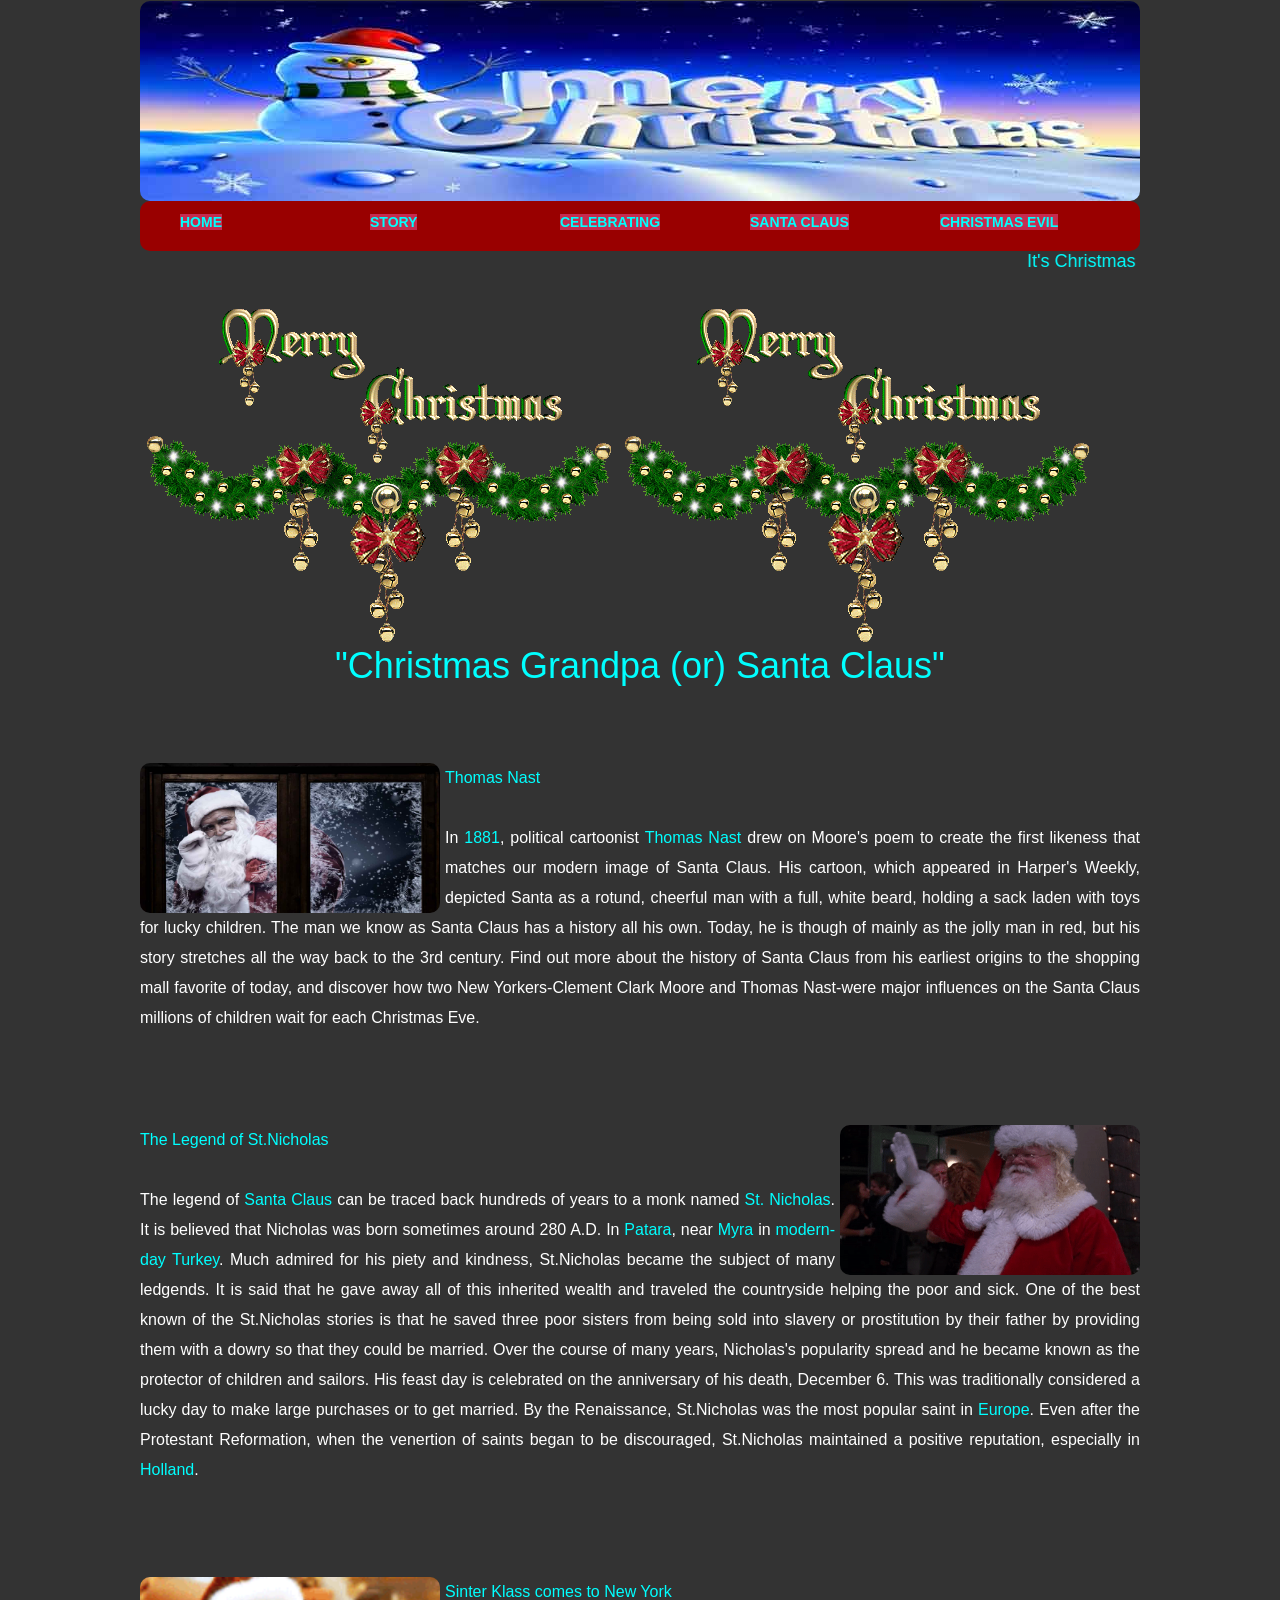
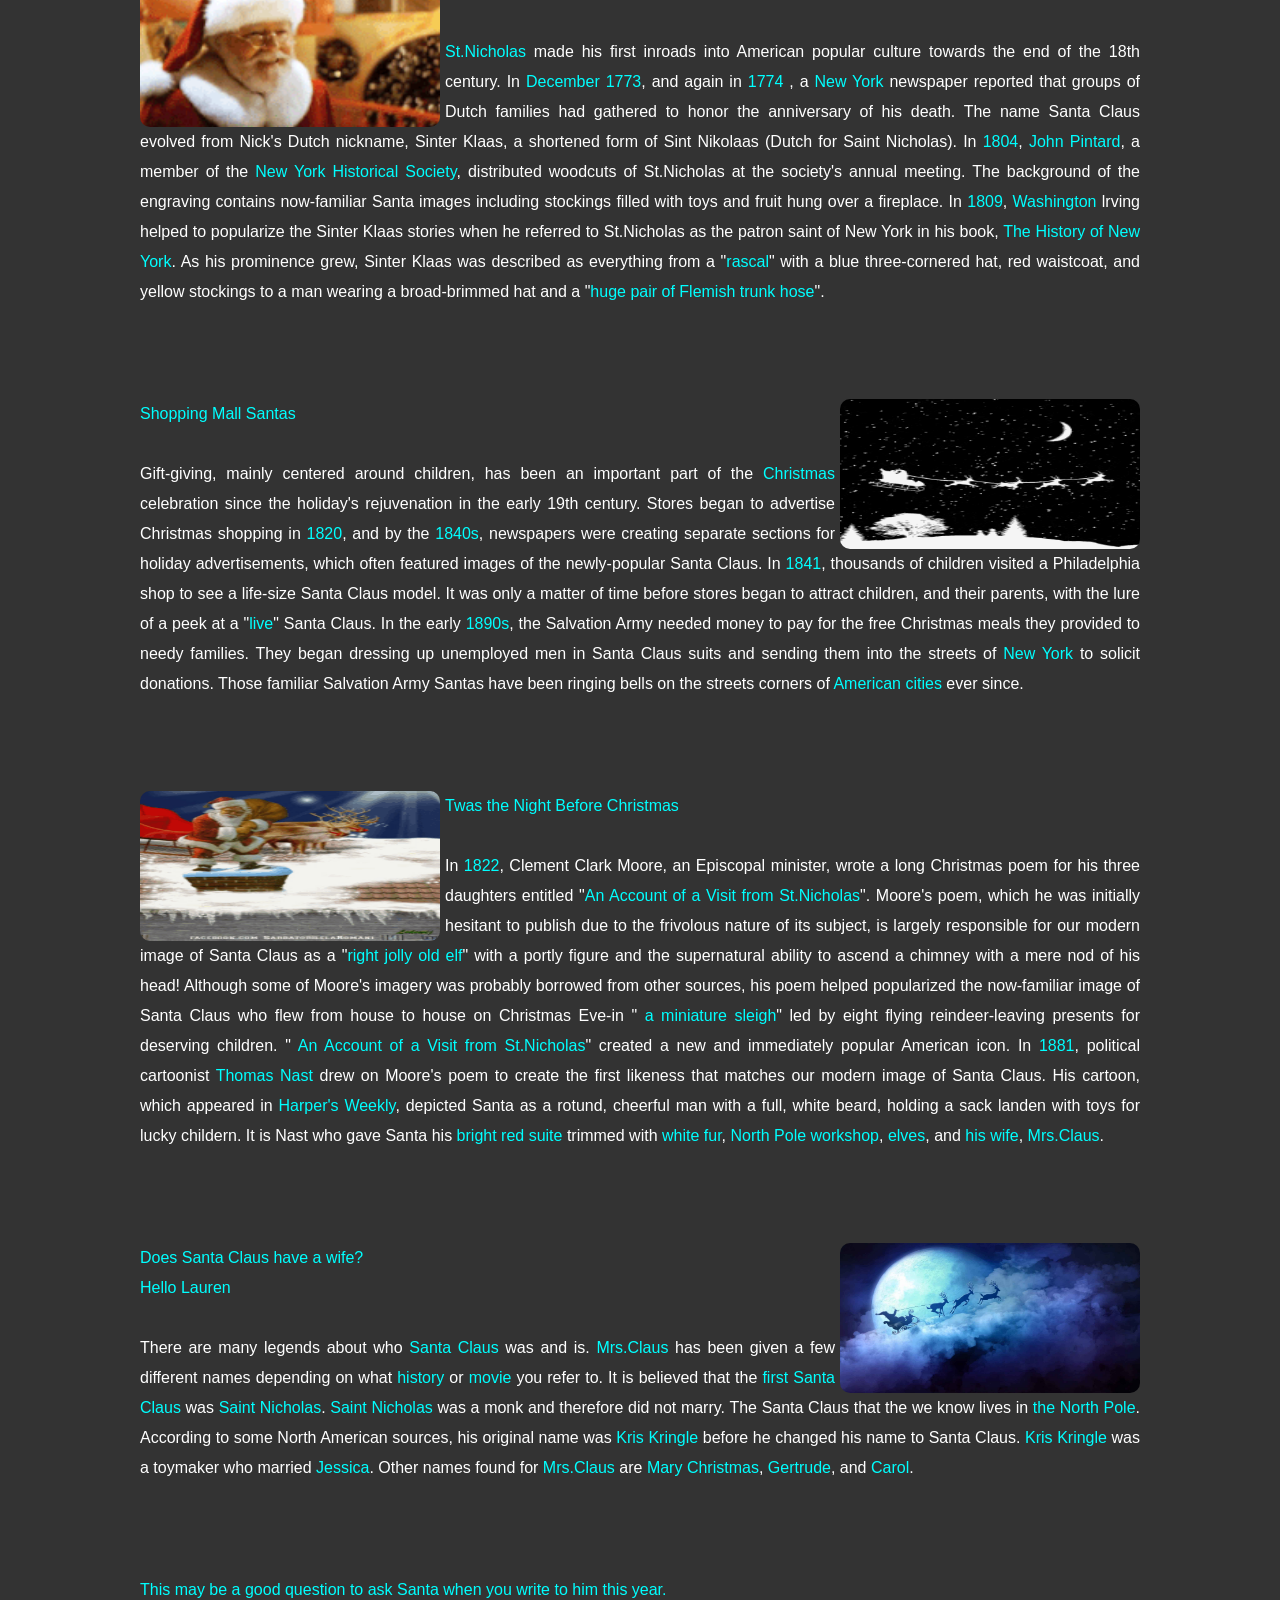
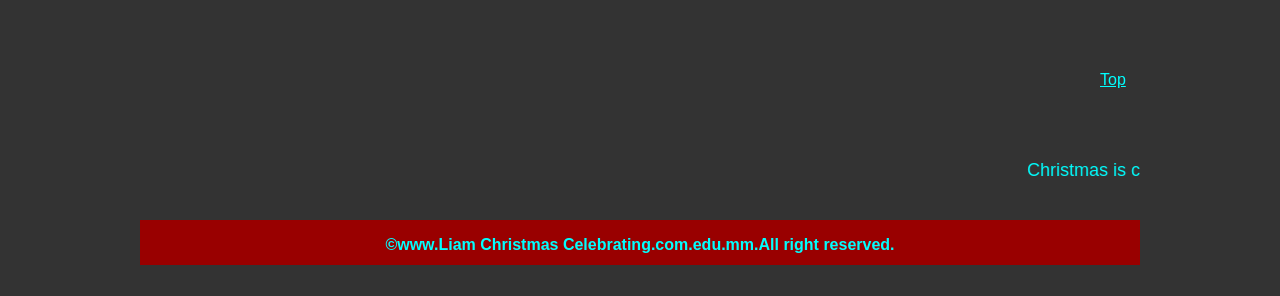
<file: santa.html>
<!DOCTYPE html PUBLIC "-//W3C//DTD XHTML 1.0 Transitional//EN" "http://www.w3.org/TR/xhtml1/DTD/xhtml1-transitional.dtd">
<html xmlns="http://www.w3.org/1999/xhtml">
<head>
<meta http-equiv="Content-Type" content="text/html; charset=utf-8" />
<title>Marry Christmas</title>

<link href="css/style.css" rel="stylesheet" type="text/css" />

</head>

<body id="top">

<div id="main">

<div id="header"></div>
       
<div id="menu">

<ul>

     <li><a href="index.html">Home</a></li>
     <li><a href="story.html">Story</a></li>
     <li><a href="celebrating.html">Celebrating</a></li>
     <li><a href="santa.html">Santa Claus</a></li>
     <li><a href="evil.html">Christmas Evil</a></li>

</ul>

</div><br /><br />

<marquee behavior="scroll"><font face="Tahoma, Geneva, sans-serif" size="4" color="#00FFFF">It's Christmas Time...</marquee><br /><br />
<br />

<img src="images/Animated_Merry_Christmas_garland.gif" /><img src="images/Animated_Merry_Christmas_garland.gif" /><br />

<div id="contect">

   <div id="title">"Christmas Grandpa (or) Santa Claus"</div><br /><br /><br />
   
   <div class="part1"><img src="images/part34.jpg" class="imgleft" /><p><font color="#00FFFF">Thomas Nast</font><br /><br />
   In <font color="#00FFFF">1881</font>, political cartoonist <font color="#00FFFF">Thomas Nast</font> drew on Moore's poem to
   create the first likeness that matches our modern image of Santa Claus. His cartoon, which appeared in Harper's Weekly,
   depicted Santa as a rotund, cheerful man with a full, white beard, holding a sack laden with toys for lucky children. The man
   we know as Santa Claus has a history all his own. Today, he is though of mainly as the jolly man in red, but his story
   stretches all the way back to the 3rd century. Find out more about the history of Santa Claus from his earliest origins to the
   shopping mall favorite of today, and discover how two New Yorkers-Clement Clark Moore and Thomas Nast-were major influences on
   the Santa Claus millions of children wait for each Christmas Eve.</p><br /><br />
   
   <div class="part1"><img src="images/santa.gif" class="imgright" /><p><font color="#00FFFF">The Legend of St.Nicholas</font>
   <br /><br />The legend of <font color="#00FFFF">Santa Claus</font> can be traced back hundreds of years to a monk named 
   <font color="#00FFFF">St. Nicholas</font>. It is believed that Nicholas was born sometimes around 280 A.D. In 
   <font color="#00FFFF">Patara</font>, near <font color="#00FFFF">Myra</font> in <font color="#00FFFF">modern-day Turkey</font>.
   Much admired for his piety and kindness, St.Nicholas became the subject of many ledgends. It is said that he gave away all of 
   this inherited wealth and traveled the countryside helping the poor and sick. One of the best known of the St.Nicholas stories
   is that he saved three poor sisters from being sold into slavery or prostitution by their father by providing them with a
   dowry so that they could be married. Over the course of many years, Nicholas's popularity spread and he became known as the
   protector of children and sailors. His feast day is celebrated on the anniversary of his death, December 6. This was
   traditionally considered a lucky day to make large purchases or to get married. By the Renaissance, St.Nicholas was the most
   popular saint in <font color="#00FFFF">Europe</font>. Even after the Protestant Reformation, when the venertion of saints began
   to be discouraged, St.Nicholas maintained a positive reputation, especially in <font color="#00FFFF">Holland</font>.
   </p><br /><br />
   
   <div class="part1"><img src="images/100.gif" class="imgleft" /><p><font color="#00FFFF">Sinter Klass comes to
   New York</font><br /><br /><font color="#00FFFF">St.Nicholas</font> made his first inroads into American popular culture
   towards the end of the 18th century. In <font color="#00FFFF">December 1773</font>, and again in <font color="#00FFFF">1774
   </font>, a <font color="#00FFFF">New York</font> newspaper reported that groups of Dutch families had gathered to honor the
   anniversary of his death. The name Santa Claus evolved from Nick's Dutch nickname, Sinter Klaas, a shortened form of Sint
   Nikolaas (Dutch for Saint Nicholas). In <font color="#00FFFF">1804</font>, <font color="#00FFFF">John Pintard</font>, a
   member of the <font color="#00FFFF">New York Historical Society</font>, distributed woodcuts of St.Nicholas at the society's
   annual meeting. The background of the engraving contains now-familiar Santa images including stockings filled with toys and
   fruit hung over a fireplace. In <font color="#00FFFF">1809</font>, <font color="#00FFFF">Washington</font> lrving helped to
   popularize the Sinter Klaas stories when he referred to St.Nicholas as the patron saint of New York in his book,
   <font color="#00FFFF">The History of New York</font>. As his prominence grew, Sinter Klaas was described as everything from a
   "<font color="#00FFFF">rascal</font>" with a blue three-cornered hat, red waistcoat, and yellow stockings to a man wearing a
   broad-brimmed hat and a "<font color="#00FFFF">huge pair of Flemish trunk hose</font>".</p><br /><br />
   
   <div class="part1"><img src="images/tenor.gif" class="imgright" /><p><font color="#00FFFF">Shopping Mall Santas</font>
   <br /><br />Gift-giving, mainly centered around children, has been an important part of the <font color="#00FFFF">
   Christmas</font> celebration since the holiday's rejuvenation in the early 19th century. Stores began to advertise Christmas
   shopping in <font color="#00FFFF">1820</font>, and by the <font color="#00FFFF">1840s</font>, newspapers were creating separate
   sections for holiday advertisements, which often featured images of the newly-popular Santa Claus. In <font color="#00FFFF">
   1841</font>, thousands of children visited a Philadelphia shop to see a life-size Santa Claus model. It was only a matter of time
   before stores began to attract children, and their parents, with the lure of a peek at a "<font color="#00FFFF">live</font>"
   Santa Claus. In the early <font color="#00FFFF">1890s</font>, the Salvation Army needed money to pay for the free Christmas meals
   they provided to needy families. They began dressing up unemployed men in Santa Claus suits and sending them into the streets of
   <font color="#00FFFF">New York</font> to solicit donations. Those familiar Salvation Army Santas have been ringing bells on the
   streets corners of <font color="#00FFFF">American cities</font> ever since.</p><br /><br />
   
   <div class="part1"><img src="images/tenor(3).gif" class="imgleft" /><p><font color="#00FFFF">Twas the Night Before Christmas
   </font><br /><br />In <font color="#00FFFF">1822</font>, Clement Clark Moore, an Episcopal minister, wrote a long Christmas poem
   for his three daughters entitled "<font color="#00FFFF">An Account of a Visit from St.Nicholas</font>". Moore's poem, which he was
   initially hesitant to publish due to the frivolous nature of its subject, is largely responsible for our modern image of Santa
   Claus as a "<font color="#00FFFF">right jolly old elf</font>" with a portly figure and the supernatural ability to ascend a
   chimney with a mere nod of his head! Although some of Moore's imagery was probably borrowed from other sources, his poem helped
   popularized the now-familiar image of Santa Claus who flew from house to house on Christmas Eve-in "<font color="#00FFFF">
   a miniature sleigh</font>" led by eight flying reindeer-leaving presents for deserving children. "<font color="#00FFFF">
   An Account of a Visit from St.Nicholas</font>" created a new and immediately popular American icon. In <font color="#00FFFF">
   1881</font>, political cartoonist <font color="#00FFFF">Thomas Nast</font> drew on Moore's  poem to create the first likeness that
   matches our modern image of Santa Claus. His cartoon, which appeared in <font color="#00FFFF">Harper's Weekly</font>,
   depicted Santa as a rotund, cheerful man with a full, white beard, holding a sack landen with toys for lucky childern. It is Nast
   who gave Santa his <font color="#00FFFF">bright red suite</font> trimmed with <font color="#00FFFF">white fur</font>,
   <font color="#00FFFF">North Pole workshop</font>, <font color="#00FFFF">elves</font>, and <font color="#00FFFF">his wife</font>,
   <font color="#00FFFF">Mrs.Claus</font>.</p><br /><br />
   
   <div class="part1"><img src="images/part36.jpg" class="imgright" /><p><font color="#00FFFF">Does Santa Claus have a wife?
   </font><br /><font color="#00FFFF">Hello Lauren</font><br /><br />There are many legends about who 
   <font color="#00FFFF">Santa Claus</font> was and is. <font color="#00FFFF">Mrs.Claus</font> has been given a few different names
   depending on what <font color="#00FFFF">history</font> or <font color="#00FFFF">movie</font> you refer to. It is believed that the
   <font color="#00FFFF">first Santa Claus</font> was <font color="#00FFFF">Saint Nicholas</font>. <font color="#00FFFF">
   Saint Nicholas</font> was a monk and therefore did not marry. The Santa Claus that the we know lives in <font color="#00FFFF">
   the North Pole</font>. According to some North American sources, his original name was <font color="#00FFFF">
   Kris Kringle</font> before he changed his name to Santa Claus. <font color="#00FFFF">Kris Kringle</font> was a toymaker who
   married <font color="#00FFFF">Jessica</font>. Other names found for <font color="#00FFFF">Mrs.Claus</font> are
   <font color="#00FFFF">Mary Christmas</font>, <font color="#00FFFF">Gertrude</font>, and <font color="#00FFFF">Carol</font>.
   </p><br /><br />
        
   <p><font color="#00FFFF">This may be a good question to ask Santa when you write to him this year.</font></p>  
     
</div><br />

<div id="t1"><a href="#top">Top</a></div><br /><br />

<marquee behavior="scroll"><font face="Tahoma, Geneva, sans-serif" size="4" color="#00FFFF">Christmas is comming up...</marquee><br />

<div id="footer">&copy;www.Liam Christmas Celebrating.com.edu.mm.All right reserved.</div>

</body> 

</html>
</file>
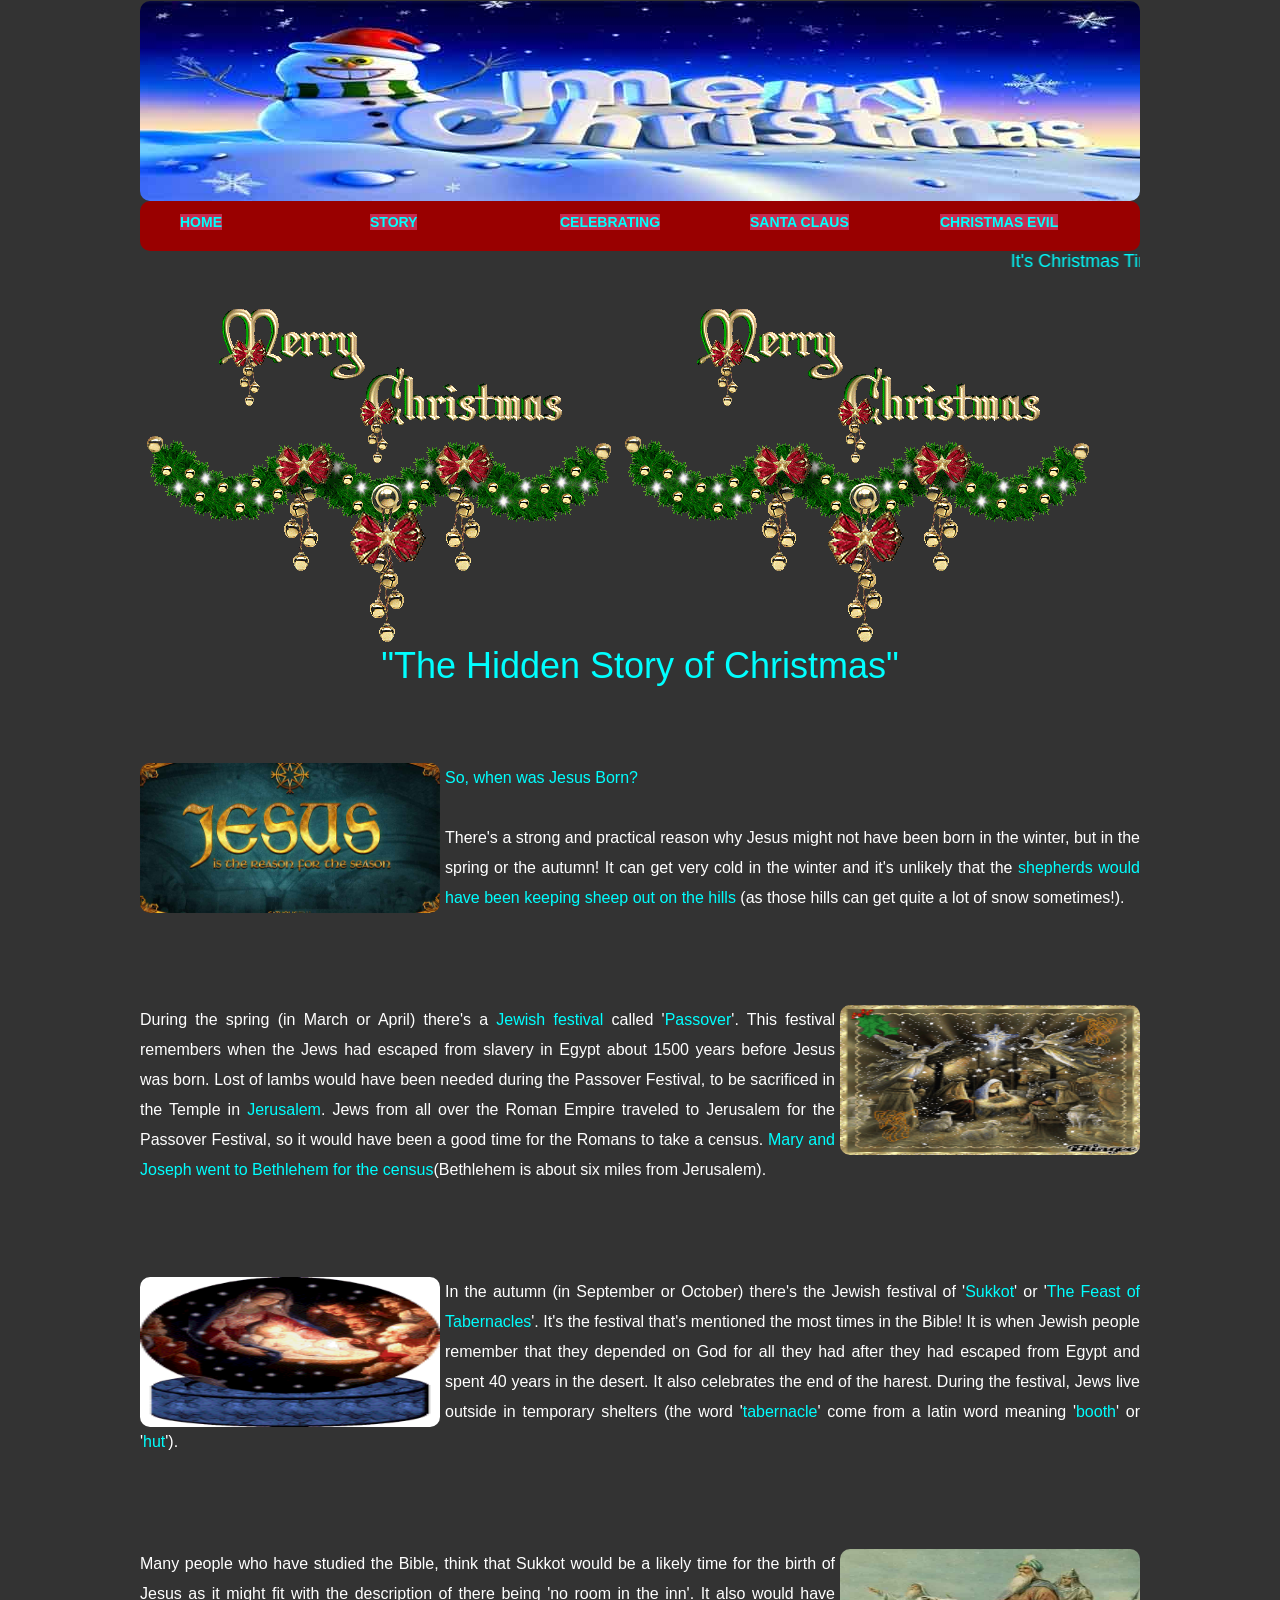
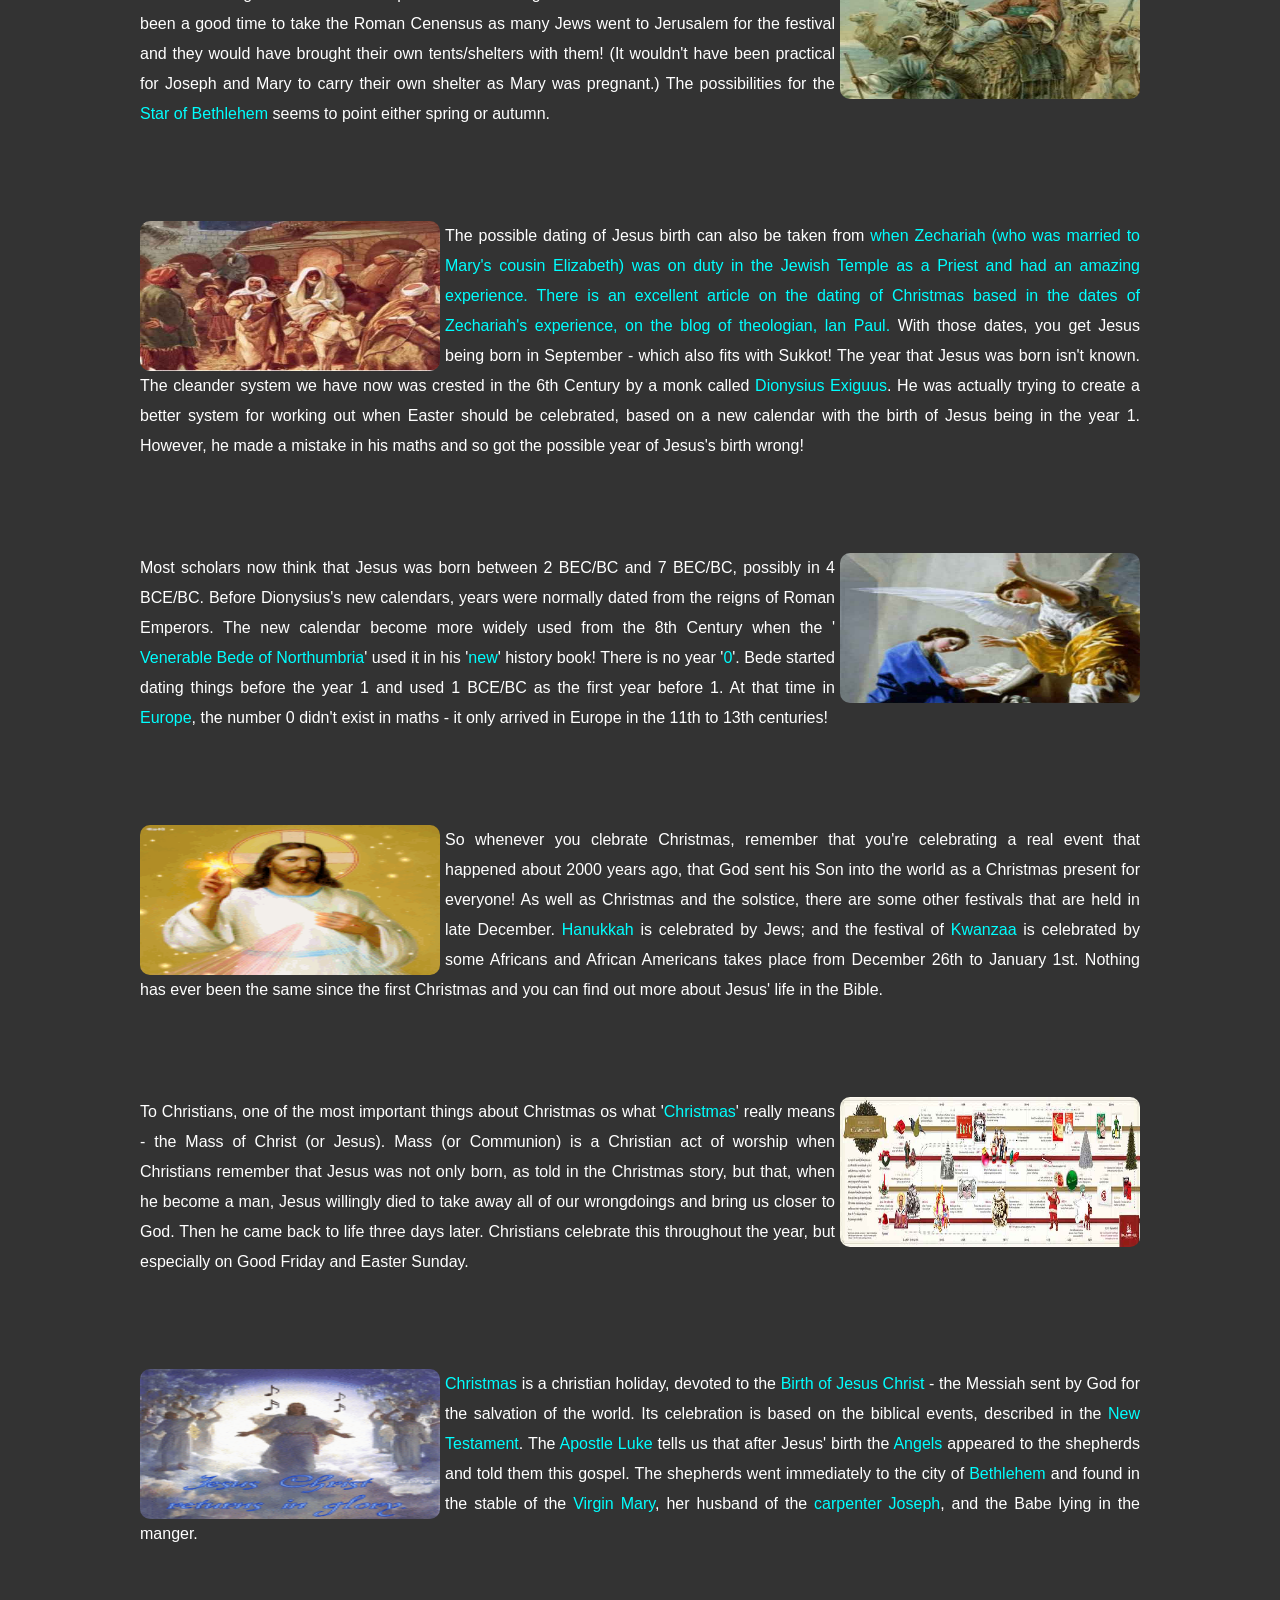
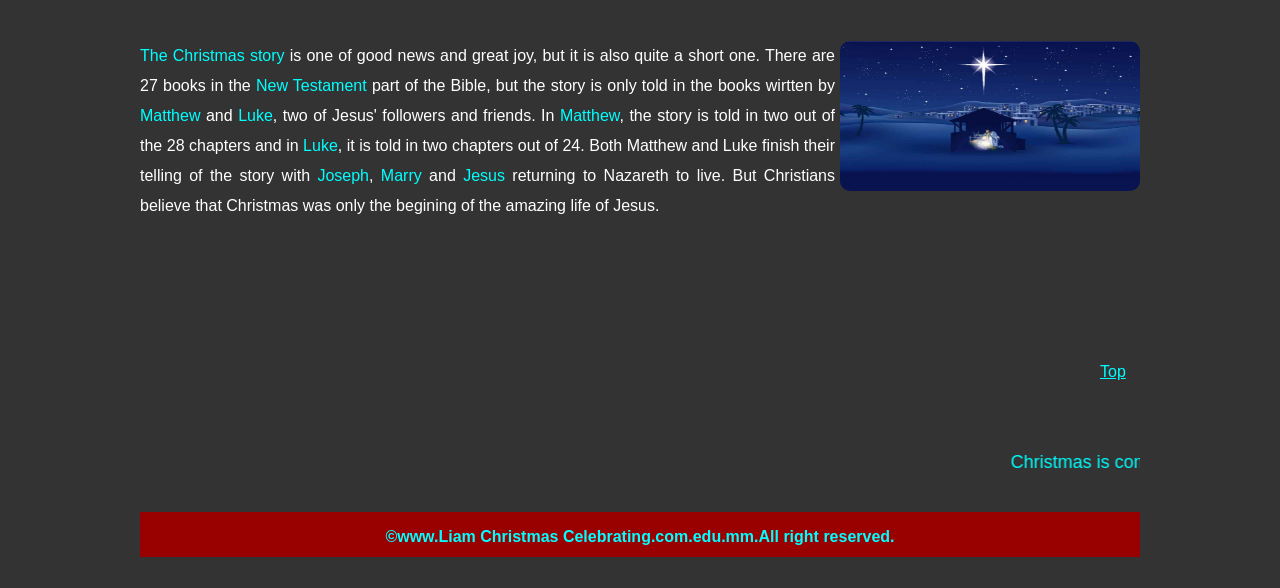
<file: story.html>
<!DOCTYPE html PUBLIC "-//W3C//DTD XHTML 1.0 Transitional//EN" "http://www.w3.org/TR/xhtml1/DTD/xhtml1-transitional.dtd">
<html xmlns="http://www.w3.org/1999/xhtml">
<head>
<meta http-equiv="Content-Type" content="text/html; charset=utf-8" />
<title>Marry Christmas</title>

<link href="css/style.css" rel="stylesheet" type="text/css" />

</head>

<body id="top">

<div id="main">

<div id="header"></div>
       
<div id="menu">

<ul>

     <li><a href="index.html">Home</a></li>
     <li><a href="story.html">Story</a></li>
     <li><a href="celebrating.html">Celebrating</a></li>
     <li><a href="santa.html">Santa Claus</a></li>
     <li><a href="evil.html">Christmas Evil</a></li>

</ul>

</div><br /><br />

<marquee behavior="scroll"><font face="Tahoma, Geneva, sans-serif" size="4" color="#00FFFF">It's Christmas Time...</marquee><br /><br />
<br />

<img src="images/Animated_Merry_Christmas_garland.gif" /><img src="images/Animated_Merry_Christmas_garland.gif" /><br />

<div id="contect">

   <div id="title">"The Hidden Story of Christmas"</div><br /><br /><br />
   
   <div class="part1"><img src="images/part7.jpg" class="imgleft" /><p><font color="#00FFFF">So, when was Jesus Born?</font>
   <br /><br />There's a strong and practical reason why Jesus might not have been born in the winter, but in the spring or the
   autumn! It can get very cold in the winter and it's unlikely that the 
   <font color="#00FFFF">shepherds would have been keeping sheep out on the hills</font> 
   (as those  hills can get quite a lot of snow sometimes!).</p><br /><br />
   
   <div class="part1"><img src="images/200w(6).gif" class="imgright" /><p>During the spring (in March or April) there's a 
   <font color="#00FFFF">Jewish festival</font> called '<font color="#00FFFF">Passover</font>'. This festival remembers when the
   Jews had escaped from slavery in Egypt about 1500 years before Jesus was born. Lost of lambs would have been needed during the
   Passover Festival, to be sacrificed in the Temple in <font color="#00FFFF">Jerusalem</font>. Jews from all over the Roman   Empire traveled to Jerusalem for the Passover Festival, so it would have been a good time for the Romans to take a census.
   <font color="#00FFFF">Mary and Joseph went to Bethlehem for the census</font>(Bethlehem is about six miles from Jerusalem).
   </p><br /><br />
   
   <div class="part1"><img src="images/giphy(3).gif" class="imgleft" /><p>In the autumn (in September or October) there's the
   Jewish festival of '<font color="#00FFFF">Sukkot</font>' or '<font color="#00FFFF">The Feast of Tabernacles</font>'.
   It's the festival that's mentioned the most times in the Bible! It is when Jewish people remember that they depended on God for
   all they had after they had escaped from Egypt and spent 40 years in the desert. It also celebrates the end of the harest.
   During the festival, Jews live outside in temporary shelters (the word '<font color="#00FFFF">tabernacle</font>' come from a latin word meaning '<font color="#00FFFF">booth</font>' or '<font color="#00FFFF">hut</font>').</p><br /><br />
   
   <div class="part1"><img src="images/part14.jpg" class="imgright" /><p>Many people who have studied the Bible, think that
   Sukkot would be a likely time for the birth of Jesus as it might fit with the description of there being 'no room in the inn'.
   It also would have been a good time to take the Roman Cenensus as many Jews went to Jerusalem for the festival and they would
   have brought their own tents/shelters with them! (It wouldn't have been practical for Joseph and Mary to carry their own 
   shelter as Mary was pregnant.) The possibilities for the <font color="#00FFFF">Star of Bethlehem</font> seems to point either
   spring or autumn.</p><br /><br />
   
   <div class="part1"><img src="images/part13.jpg" class="imgleft" /><p>The possible dating of Jesus birth can also
   be taken from <font color="#00FFFF">when Zechariah (who was married to Mary's cousin Elizabeth) was on duty in the Jewish
   Temple as a Priest and had an amazing experience. There is an excellent article on the dating of Christmas based in the dates
   of Zechariah's experience, on the blog of theologian, lan Paul.</font> With those dates, you get Jesus being born in 
   September - which also fits with Sukkot! The year that Jesus was born isn't known. The cleander
   system we have now was crested in the 6th Century by a monk called <font color="#00FFFF">Dionysius Exiguus</font>. He was
   actually trying to create a better system for working out when Easter should be celebrated, based on a new calendar with the
   birth of Jesus being in the year 1. However, he made a mistake in his maths and so got the possible year of Jesus's birth
   wrong!</p><br /><br />
   
   <div class="part1"><img src="images/part12.jpg" class="imgright" /><p>Most scholars now think that Jesus was born between
   2 BEC/BC and 7 BEC/BC, possibly in 4 BCE/BC. Before Dionysius's new calendars, years were normally dated from the reigns of
   Roman Emperors. The new calendar become more widely used from the 8th Century when the '<font color="#00FFFF">
   Venerable Bede of Northumbria</font>' used it in his '<font color="#00FFFF">new</font>' history book! There is no year
   '<font color="#00FFFF">0</font>'. Bede started dating things before the year 1 and used 1 BCE/BC as the first year before 1.
   At that time in <font color="#00FFFF">Europe</font>, the number 0 didn't exist in maths - it only arrived in Europe in the 11th
   to 13th centuries!</p><br /><br />
   
   <div class="part1"><img src="images/200.gif" class="imgleft" /><p>So whenever you clebrate Christmas, remember that
   you're celebrating a real event that happened about 2000 years ago, that God sent his Son into the world as a Christmas
   present for everyone! As well as Christmas and the solstice, there are some other festivals that are held in late December.
   <font color="#00FFFF">Hanukkah</font> is celebrated by Jews; and the festival of <font color="#00FFFF">Kwanzaa</font> is
   celebrated by some Africans and African Americans takes place from December 26th to January 1st. Nothing has ever been the same
   since the first Christmas and you can find out more about Jesus' life in the Bible.</p><br /><br />
   
   <div class="part1"><img src="images/part8.jpg" class="imgright" /><p>To Christians, one of the most important things about
   Christmas os what '<font color="#00FFFF">Christmas</font>' really means - the Mass of Christ (or Jesus). Mass (or Communion)
   is a Christian act of worship when Christians remember that Jesus was not only born, as told in the Christmas story, but that,
   when he become a man, Jesus willingly died to take away all of our wrongdoings and bring us closer to God. Then he came
   back to life three days later. Christians celebrate this throughout the year, but especially on Good Friday and Easter
   Sunday.</p><br /><br />
   
   <div class="part1"><img src="images/200(3).gif" class="imgleft" /><p><font color="#00FFFF">Christmas</font> is a christian 
   holiday, devoted to the <font color="#00FFFF">Birth of Jesus Christ</font> - the Messiah sent by God for the salvation of the 
   world. Its celebration is based on the biblical events, described in the <font color="#00FFFF">New Testament</font>. The
   <font color="#00FFFF">Apostle Luke</font> tells us that after Jesus' birth the <font color="#00FFFF">Angels</font> appeared
   to the shepherds and told them this gospel. The shepherds went immediately to the city of <font color="#00FFFF">Bethlehem
   </font> and found in the stable of the <font color="#00FFFF">Virgin Mary</font>, her husband of the <font color="#00FFFF">
   carpenter Joseph</font>, and the Babe lying in the manger.</p><br /><br />
   
   <div class="part1"><img src="images/part9.jpg" class="imgright" /><p><font color="#00FFFF">The Christmas story</font>
   is one of good news and great joy, but it is also quite a short one. There are 27 books in the <font color="#00FFFF">
   New Testament</font> part of the Bible, but the story is only told in the books wirtten by <font color="#00FFFF">Matthew</font>
   and <font color="#00FFFF">Luke</font>, two of Jesus' followers and  friends. In <font color="#00FFFF">Matthew</font>, the
   story is told in two out of the 28 chapters and in <font color="#00FFFF">Luke</font>, it is told in two chapters out of 24.
   Both Matthew and Luke finish their telling of the story with <font color="#00FFFF">Joseph</font>, <font color="#00FFFF">Marry
   </font> and <font color="#00FFFF">Jesus</font> returning to Nazareth to live. But Christians believe that Christmas was only
   the begining of the amazing life of Jesus.</p><br />
   
</div><br /><br />

<div id="t1"><a href="#top">Top</a></div><br /><br />

<marquee behavior="scroll"><font face="Tahoma, Geneva, sans-serif" size="4" color="#00FFFF">Christmas is comming up...</marquee><br />

<div id="footer">&copy;www.Liam Christmas Celebrating.com.edu.mm.All right reserved.</div>

</body> 

</html>
</file>
<file: css/style.css>
/* CSS Document */
body{ background:#333;
	  font-family:Tahoma, Geneva, sans-serif;
	  font-size:13px;
	  color:#FFF;
	  margin:0 auto;}
	  
#main{ width:1000px;
       height:auto;
	   margin:0 auto;
	   border:solid 1px #333333;}
	   	  
	  
#header{ background-image:url("../images/christmas1.jpg");
	     width:1000px;
         height:200px;
	     margin:0 auto;
		 border-radius:10px;}
		
#menu{ width:1000px;
       height:50px;
	   float:left;
	   background-color:#900;
	   border-radius:10px;}
	   
#menu ul{ list-style:none;}	   

#menu ul li{ width:190px;
             float:left;
			 display:block;}

#menu ul li a{ width:190px;
		       height:200px;
		       background-image:url("../images/change.jpg");
		       background-repeat:no-repeat;
		       text-decoration:none;
			   text-align:center;
			   text-transform:uppercase;
		       font-size:14px;
		       color:#0FF;
			   font-family:Tahoma, Geneva, sans-serif;
			   font-weight:bold;}
			   
#menu ul li a:hover{ background-image:url("../images/change1.jpg");
                     color:#0F0;}
				   
#content{ width:1130px;
          margin:0 auto;
	     color:#FFF;
		 font-family:Tahoma, Geneva, sans-serif;
	     font-size:14px;}
		 
#title{ font-size:36px;
        color:#0FF;
		text-align:center;
		margin-bottom:15px;}
		
.imgleft{ width:300px;
          height:150px;
		  float:left;
		  margin-right:5px;
		  border-radius:10px;}
		  
.imgright{ width:300px;
           height:150px;
		   float:right;
		   margin-left:5px;
		   border-radius:10px;}
		   
.imglarge{ width:500px;
            height:500px;
			border-radius:100px;}
			
.imglist{ float:left;
           margin-right:35px;}
		   
.part1{ font-family:Tahoma, Geneva, sans-serif;
        font-size:16px;
        line-height:25px;
		text-align:justify;
		margin-bottom:30px;
		line-height:30px;}
		
.imgprice{ width:300px;
           height:150px;
		   float:left;
		   margin-right:35px;}
		   
#t1 a{ padding-left:960px;
       margin-bottom:50px;
	   font-family:Tahoma, Geneva, sans-serif;
	   color:#0FF;}
	   
#footer{ width:1000px;
         height:35px;
         background-color:#900;
		 color:#FFF;
		 text-align:center;
		 font-weight:bolder;
		 font-family:Tahoma, Geneva, sans-serif;
		 color:#0FF;
		 padding-top:10px;
		 margin-top:35px;}
</file>
